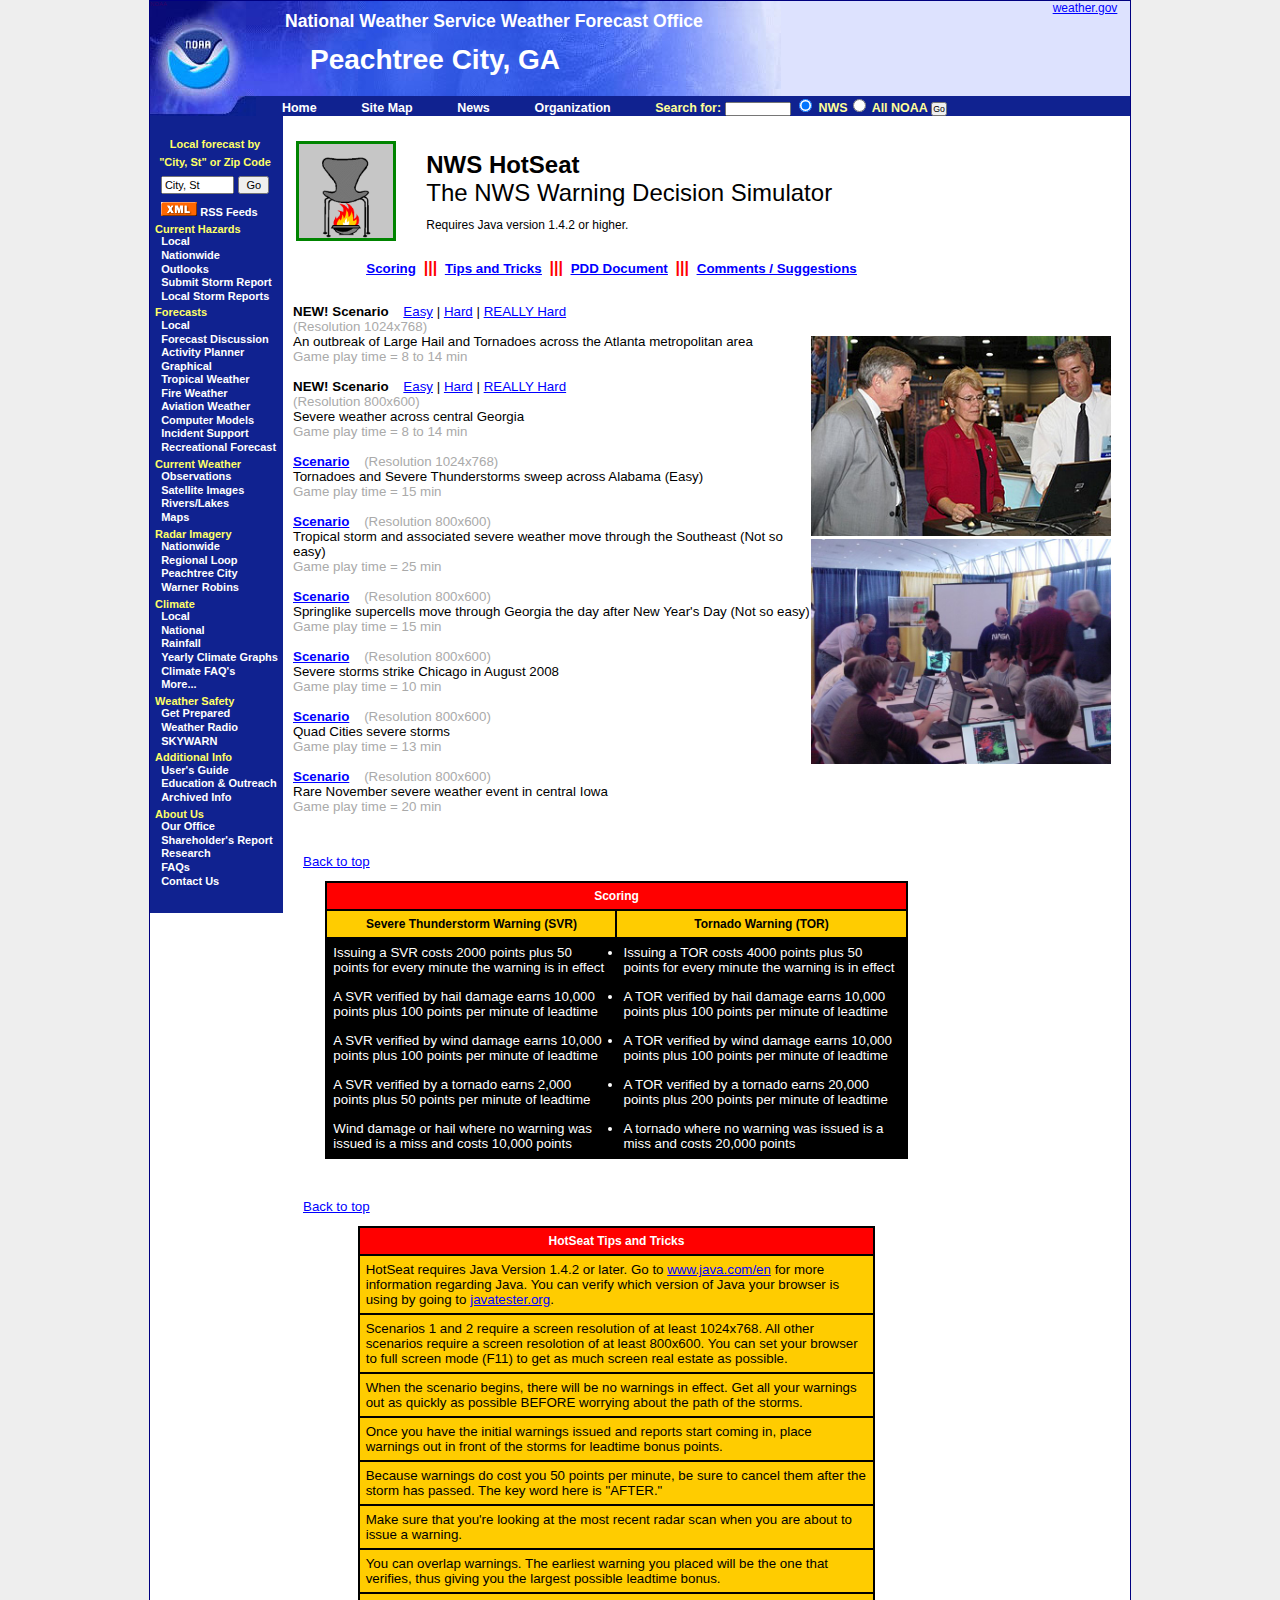
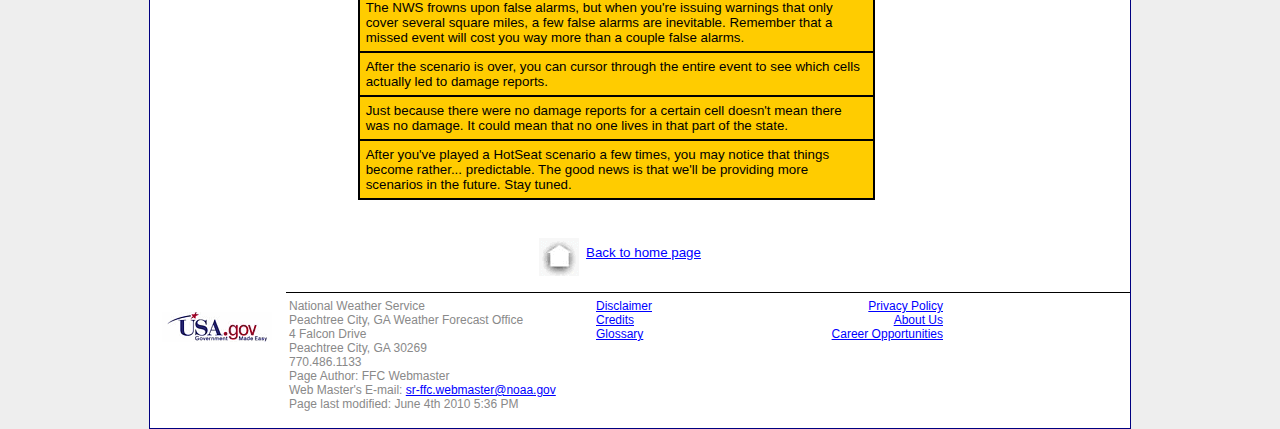
<file: index.html>
<!DOCTYPE html PUBLIC "-//W3C//DTD XHTML 1.0 Strict//EN" "http://www.w3.org/TR/xhtml1/DTD/xhtml1-strict.dtd">
<!-- saved from url=(0088)http://web.archive.org/web/20131003043905id_/http://www.srh.noaa.gov/ffc/?n=hotseatstart -->
<html xmlns="http://www.w3.org/1999/xhtml" xml:lang="en"><head><meta http-equiv="Content-Type" content="text/html; charset=UTF-8">

<link rel="schema.DC" href="http://purl.org/dc/elements/1.1/"><title>NWS HotSeat - The NWS Warning Decision Simulator</title>
<meta name="DC.title" content="NWS HotSeat - The NWS Warning Decision Simulator">
<meta name="DC.description" content="NWS HotSeat puts you in the position of a NWS Warning Meteorologist deciding when and where to issue warnings.">
<meta name="DC.creator" content="US Department of Commerce, NOAA, National Weather Service">
<meta name="DC.date.created" scheme="ISO8601" content="2010-06-04">
<meta name="DC.date.reviewed" scheme="ISO8601" content="2013-10-01">
<meta name="DC.language" scheme="DCTERMS.RFC1766" content="EN-US">
<meta name="DC.keywords" content="simulation, warning, meteorologist, Georgia, Peachtree City, Atlanta, National Weather Service">
<meta name="DC.publisher" content="NOAA&#39;s National Weather Service">
<meta name="DC.contributor" content="National Weather Service">
<meta name="DC.rights" content="http://www.weather.gov/disclaimer.php">
<meta name="rating" content="General">
<meta name="robots" content="index,follow">
<meta name="Distribution" content="Global">
<meta http-equiv="Content-Style-Type" content="text/css">
<meta http-equiv="Content-Script-Type" content="text/javascript">
<link href="./hotseat_files/main_1024.css" title="nwsstyle" rel="stylesheet" type="text/css" media="all"></head>
<body style="">
<div id="container"><a href="http://web.archive.org/web/20131003043905id_/http://www.srh.noaa.gov/ffc/?n=hotseatstart#skipnav" class="skip">Skip Navigation</a>
<div id="header">
<div id="brand" style="background: url(/noaa_banner.jpg); background-repeat: no-repeat; background-color: #DDE2FE"><a href="http://www.noaa.gov/" class="noaalink">NOAA</a><div class="aligncenter"><a href="http://www.weather.gov/" class="wxlink">weather.gov</a></div>
<h1>National Weather Service Weather Forecast Office</h1>
<a href="http://www.weather.gov/atlanta" class="site">Peachtree City, GA</a>
</div>
<!--begin search code -->
<div id="searchDiv" style="background-image: url(/dangletab.jpg);
    background-repeat: no-repeat;">
<ul>
<li><a href="http://www.weather.gov/atlanta">Home</a></li>
<li><a href="http://www.weather.gov/atlanta/sitemap.php">Site Map</a></li>
<li><a href="http://www.weather.gov/pa/">News</a></li>
<li><a href="http://weather.gov/organization.php">Organization</a></li>
<li><form method="get" action="http://search.usa.gov/search" id="search"><div>
    <input type="hidden" name="v:project" value="firstgov">
    <label for="query">Search for: <input type="text" name="query" id="query" class="input" size="10"></label>
    <input type="radio" name="affiliate" checked="checked" value="nws.noaa.gov" id="nws">
    <label for="nws">NWS</label><input type="radio" name="affiliate" value="noaa.gov" id="noaa">
    <label for="noaa">All NOAA</label>&nbsp;<input type="submit" class="input" value="Go"></div></form></li>
</ul>
</div>
<!--end search code -->
</div>

	<div id="menu">

	<div id="socialmediablockinmenu" style="text-align:center;"><br></div>
<form name="getForecast" id="getForecast" action="http://forecast.weather.gov/zipcity.php" method="get"><div>
<label for="Go2">Local forecast by<br> "City, St" or Zip Code</label>
<input id="inputstring" name="inputstring" type="text" value="City, St" size="8" onfocus="this.value=&#39;&#39;;">
<input name="Go2" id="Go2" type="submit" value="Go">
<input type="hidden" name="siteid" value="ffc"></div>
</form>
		<ul>
		<li><ul><li>
			<a href="http://www.weather.gov/rss/"><img src="./hotseat_files/xml.gif" alt="RSS Feeds" title="RSS Feeds" width="36" height="14" class="img"> RSS Feeds</a>
		</li></ul></li><li>Current Hazards
<ul>
<li><a href="http://www.srh.noaa.gov/ffc/html/warnings.php" title="Local">Local</a></li>
<li><a href="http://www.srh.noaa.gov/ffc/?n=ntnlhaz" title="Nationwide">Nationwide</a></li>
<li><a href="http://www.srh.noaa.gov/ffc/?n=hwo" title="Outlooks">Outlooks</a></li>
<li><a href="http://www.srh.noaa.gov/ffc/?n=strmsubm1" title="Submit your report of severe or winter weather">Submit Storm Report</a></li>
<li><a href="http://www.srh.noaa.gov/ffc/text.php?pil=atllsrffc" title="Local Storm Reports">Local Storm Reports</a></li>
</ul>
</li>
<li>Forecasts
<ul>
<li><a href="http://www.srh.noaa.gov/ffc/?n=fcsts" title="Local">Local</a></li>
<li><a href="http://forecast.weather.gov/product.php?site=NWS&amp;product=AFD&amp;issuedby=FFC&amp;glossary=1" title="Forecast Discussion">Forecast Discussion</a></li>
<li><a href="http://forecast.weather.gov/wxplanner.php?site=ffc" title="Activity Planner">Activity Planner</a></li>
<li><a href="http://www.srh.noaa.gov/graphical/sectors/ffc.php" title="Graphical">Graphical</a></li>
<li><a href="http://www.srh.noaa.gov/nwsexit.php?site=FFC&amp;url=http://www.nhc.noaa.gov/" title="Tropical Weather">Tropical Weather</a></li>
<li><a href="http://www.srh.noaa.gov/ffc/?n=firewx" title="Fire Weather">Fire Weather</a></li>
<li><a href="http://www.srh.noaa.gov/ffc/?n=avlast" title="Aviation Weather">Aviation Weather</a></li>
<li><a href="http://www.srh.noaa.gov/ffc/?n=models" title="Links to many operational forecast models, including RUC, ETA, GFS">Computer Models</a></li>
<li><a href="http://www.srh.noaa.gov/ffc/?n=decisionsupport" title="Links to spot and hysplit forecasts">Incident Support</a></li>
<li><a href="http://www.srh.noaa.gov/ffc/?n=recfcst" title="Forecast for north and central Georgia Lakes">Recreational Forecast</a></li>
</ul>
</li>
<li>Current Weather
<ul>
<li><a href="http://www.srh.noaa.gov/ffc/?n=observations" title="Observations">Observations</a></li>
<li><a href="http://www.srh.noaa.gov/ffc/?n=wxdatsat" title="Satellite Images">Satellite Images</a></li>
<li><a href="http://water.weather.gov/ahps2/index.php?wfo=ffc" title="Rivers/Lakes">Rivers/Lakes</a></li>
<li><a href="http://www.srh.noaa.gov/ffc/?n=mapslast" title="Temperature, dewpoint, relative humidity, pressure, jet stream location and more.">Maps</a></li>
</ul>
</li>
<li>Radar Imagery
<ul>
<li><a href="http://www.weather.gov/radar_tab.php" title="Nationwide">Nationwide</a></li>
<li><a href="http://radar.weather.gov/Conus/southeast_lite_loop.php" title="Loop of radar images covering the Southeast U.S.">Regional Loop</a></li>
<li><a href="http://radar.weather.gov/radar.php?rid=FFC&amp;product=N0R&amp;overlay=11101111&amp;loop=no" title="NEXRAD Doppler Images, including reflectivity and precipitation estimates.">Peachtree City</a></li>
<li><a href="http://radar.weather.gov/radar.php?rid=JGX&amp;product=N0R&amp;overlay=11101111&amp;loop=no" title="NEXRAD Doppler Images, including reflectivity and precipitation estimates.">Warner Robins</a></li>
</ul>
</li>
<li>Climate
<ul>
<li><a href="http://www.weather.gov/climate/index.php?wfo=ffc" title="Local">Local</a></li>
<li><a href="http://www.weather.gov/climate/" title="National">National</a></li>
<li><a href="http://www.srh.noaa.gov/ffc/?n=rainresrc" title="Observed and radar-derived estimates of recent rainfall. The chance of precipitation and expected amounts for the next 10 days.">Rainfall</a></li>
<li><a href="http://www.srh.noaa.gov/ffc/?n=climateplot_13" title="Yearly Climate Graphs for Atlanta, Athens, Columbus, Macon">Yearly Climate Graphs</a></li>
<li><a href="http://www.srh.noaa.gov/ffc/?n=climate_faq" title="Climate Frequently Asked Questions">Climate FAQ's</a></li>
<li><a href="http://www.weather.gov/climate/local_data.php?wfo=ffc" title="More...">More...</a></li>
</ul>
</li>
<li>Weather Safety
<ul>
<li><a href="http://www.srh.noaa.gov/ffc/?n=prep" title="Get Prepared">Get Prepared</a></li>
<li><a href="http://www.srh.noaa.gov/ffc/?n=radio" title="Weather Radio">Weather Radio</a></li>
<li><a href="http://www.srh.noaa.gov/ffc/?n=skywarn" title="SKYWARN">SKYWARN</a></li>
</ul>
</li>
<li>Additional Info
<ul>
<li><a href="http://www.srh.noaa.gov/ffc/?n=uguide" title="Learn about the products and services we provide">User's Guide</a></li>
<li><a href="http://www.srh.noaa.gov/ffc/?n=outreach" title="Fun, learning, galleries and booking tours">Education &amp; Outreach</a></li>
<li><a href="http://www.srh.noaa.gov/ffc/?n=archives" title="Archived upper air, surface and severe weather data and maps - including radar">Archived Info</a></li>
</ul>
</li>
<li>About Us
<ul>
<li><a href="http://www.srh.noaa.gov/ffc/?n=officelst" title="About our office">Our Office</a></li>
<li><a href="http://www.srh.noaa.gov/ffc/?n=anreports" title="Stay informed on the activities and accomplishments of the NWS Forecast Office in Peachtree City, Ga.">Shareholder's Report</a></li>
<li><a href="http://www.srh.noaa.gov/ffc/?n=research" title="Links to research done at our office">Research</a></li>
<li><a href="http://www.srh.noaa.gov/ffc/?n=faq" title="Frequently Asked Questions">FAQs</a></li>
<li><a href="http://www.srh.noaa.gov/ffc/?n=contact" title="Our address and telephone numbers.">Contact Us</a></li>
</ul>
</li>
</ul><br></div><a name="skipnav"></a>
<div id="local"> <div id="localcontent">
<!-- // CONTENT STARTS HERE -->

<p>
<link rel="STYLESHEET" type="text/css" href="./hotseat_files/styles.css"></p>
<table width="100%">
    <tbody>
        <tr>
            <td><img width="100" alt="NWS Hotseat Logo" src="./hotseat_files/hotseatsm.gif"></td>
            <td align="left"><font size="5" face="Arial"><strong>NWS HotSeat</strong><br>
            The NWS Warning Decision Simulator<br>
            <font class="base">Requires Java version 1.4.2 or higher.</font></font></td>
        </tr>
    </tbody>
</table>
<p align="center"><a name="top"></a><a class="bas1" href="http://web.archive.org/web/20131003043905id_/http://www.srh.noaa.gov/ffc/?n=hotseatstart#sec1"><strong><u>Scoring</u></strong></a>      <font style="font-size: 12pt; color: rgb(255, 0, 0);"><strong>&nbsp;|||&nbsp;</strong></font> <a class="bas1" href="about:blank"><strong><u>Tips and Tricks</u></strong></a>&nbsp;<font style="font-size: 12pt; color: rgb(255, 0, 0);"><strong>&nbsp;|||&nbsp;</strong></font> <a class="bas1" href="http://web.archive.org/ffc/?n=hotseat_pdd"><strong><u>PDD Document</u></strong></a>&nbsp;<font style="font-size: 12pt; color: rgb(255, 0, 0);"><strong>&nbsp;|||&nbsp;</strong></font> <a class="bas1" href="http://web.archive.org/ffc/?n=contact"><strong><u>Comments / Suggestions</u></strong></a>&nbsp;&nbsp;&nbsp;</p>
<table width="818" height="514" cellspacing="0" cellpadding="0" border="0" align="center">
    <tbody>
        <tr>
            <td valign="top"><br>
            <strong>NEW!  Scenario</strong> &nbsp;&nbsp; <a class="bas1" href="ams2014_easy.html">Easy</a> | <a class="bas1" href="ams2014_hard.html">Hard</a> | <a class="bas1" href="ams2014_reallyhard.html">REALLY Hard</a><br>
            <font color="#aaaaaa">(Resolution 1024x768)</font><br>
            An outbreak of Large Hail and Tornadoes across the Atlanta metropolitan area<br>
            <font color="#aaaaaa">Game play time = 8 to 14 min</font></td>
            <td align="center" rowspan="8"><img width="300" alt="NWS Director Jack Hayes and NOAA Administrator Dr. Jane Lubchenco check out the HotSeat during the 2010 AMS Annual Meeting" src="./hotseat_files/hotseat2010_1.jpg"><br>
            <img width="300" alt="HotSeat in Action at the 2006 AMS WeatherFest in Atlanta, GA" src="./hotseat_files/hotseat2006_1.jpg"></td>
        </tr>
        <tr>
            <td valign="top"><br>
            <strong>NEW!  Scenario</strong> &nbsp;&nbsp; <a class="bas1" href="ams2010_easy.html">Easy</a> | <a class="bas1" href="ams2010_hard.html">Hard</a> | <a class="bas1" href="ams2010_reallyhard.html">REALLY Hard</a><br>
            <font color="#aaaaaa">(Resolution 800x600)</font><br>
            Severe weather across central Georgia<br>
            <font color="#aaaaaa">Game play time = 8 to 14 min</font></td>
        </tr>
        <tr>
            <td valign="top"><br>
            <a class="bas1" href="about:blank"><strong>Scenario</strong></a> &nbsp;&nbsp; <font color="#aaaaaa">(Resolution 1024x768)</font><br>
            Tornadoes and Severe Thunderstorms sweep across Alabama (Easy)<br>
            <font color="#aaaaaa">Game play time = 15 min</font></td>
        </tr>
        <tr>
            <td valign="top"><br>
            <a class="bas1" href="about:blank"><strong>Scenario</strong></a> &nbsp;&nbsp; <font color="#aaaaaa">(Resolution 800x600)</font><br>
            Tropical storm and associated severe weather move through the Southeast (Not so easy)<br>
            <font color="#aaaaaa">Game play time = 25 min</font></td>
        </tr>
        <tr>
            <td valign="top"><br>
            <a class="bas1" href="kffc_jan2.html"><strong>Scenario</strong></a> &nbsp;&nbsp; <font color="#aaaaaa">(Resolution 800x600)</font><br>
            Springlike supercells move through Georgia the day after New Year's Day (Not so easy)<br>
            <font color="#aaaaaa">Game play time = 15 min</font></td>
        </tr>
        <tr>
            <td valign="top"><br>
            <a class="bas1" href="about:blank"><strong>Scenario</strong></a> &nbsp;&nbsp; <font color="#aaaaaa">(Resolution 800x600)</font><br>
            Severe storms strike Chicago in August 2008<br>
            <font color="#aaaaaa">Game play time = 10 min</font></td>
        </tr>
        <tr>
            <td valign="top"><br>
            <a class="bas1" href="about:blank"><strong>Scenario</strong></a> &nbsp;&nbsp; <font color="#aaaaaa">(Resolution 800x600)</font><br>
            Quad Cities severe storms<br>
            <font color="#aaaaaa">Game play time = 13 min</font></td>
        </tr>
        <tr>
            <td valign="top"><br>
            <a class="bas1" href="about:blank"><strong>Scenario</strong></a> &nbsp;&nbsp; <font color="#aaaaaa">(Resolution 800x600)</font><br>
            Rare November severe weather event in central Iowa<br>
            <font color="#aaaaaa">Game play time = 20 min</font></td>
        </tr>
    </tbody>
</table>
<p><br>
<br>
<a name="sec1"></a>&nbsp;&nbsp;&nbsp;<a class="bas1" href="http://web.archive.org/web/20131003043905id_/http://www.srh.noaa.gov/ffc/?n=hotseatstart#top">Back to top</a></p>
<table width="90%" cellpadding="6" border="0" bgcolor="#000000" align="center">
    <tbody>
        <tr bgcolor="#ff0000">
            <th colspan="2"><font color="#ffffff">Scoring</font></th>
        </tr>
        <tr bgcolor="#ffcc00">
            <th width="50%">Severe Thunderstorm Warning (SVR)</th>
            <th width="50%">Tornado Warning (TOR)</th>
        </tr>
        <tr>
            <td><font color="#ffffff">
            <li>Issuing a SVR costs 2000 points plus 50 points for every minute the warning is in effect</li>
            </font></td>
            <td><font color="#ffffff">
            <li>Issuing a TOR costs 4000 points plus 50 points for every minute the warning is in effect</li>
            </font></td>
        </tr>
        <tr>
            <td><font color="#ffffff">
            <li>A SVR verified by hail damage earns 10,000 points plus 100 points per minute of leadtime</li>
            </font></td>
            <td><font color="#ffffff">
            <li>A TOR verified by hail damage earns 10,000 points plus 100 points per minute of leadtime</li>
            </font></td>
        </tr>
        <tr>
            <td><font color="#ffffff">
            <li>A SVR verified by wind damage earns 10,000 points plus 100 points per minute of leadtime</li>
            </font></td>
            <td><font color="#ffffff">
            <li>A TOR verified by wind damage earns 10,000 points plus 100 points per minute of leadtime</li>
            </font></td>
        </tr>
        <tr>
            <td><font color="#ffffff">
            <li>A SVR verified by a tornado earns 2,000 points plus 50 points per minute of leadtime</li>
            </font></td>
            <td><font color="#ffffff">
            <li>A TOR verified by a tornado earns 20,000 points plus 200 points per minute of leadtime</li>
            </font></td>
        </tr>
        <tr>
            <td><font color="#ffffff">
            <li>Wind damage or hail where no warning was issued is a miss and costs 10,000 points</li>
            </font></td>
            <td><font color="#ffffff">
            <li>A tornado where no warning was issued is a miss and costs 20,000 points</li>
            </font></td>
        </tr>
    </tbody>
</table>
<p><br>
<br>
<a name="sec2"></a>&nbsp;&nbsp;&nbsp;<a class="bas1" href="http://web.archive.org/web/20131003043905id_/http://www.srh.noaa.gov/ffc/?n=hotseatstart#top">Back to top</a></p>
<table width="80%" cellpadding="6" border="0" bgcolor="#000000" align="center">
    <tbody>
        <tr bgcolor="#ff0000">
            <th><font color="#ffffff">HotSeat Tips and Tricks</font></th>
        </tr>
        <tr bgcolor="#ffcc00">
            <td>HotSeat requires Java Version 1.4.2 or later. Go to <a href="http://web.archive.org/nwsexit.php?site=FFC&amp;url=http://www.java.com/en">www.java.com/en</a> for more information regarding Java. You can verify which version of Java your browser is using by going to <a href="http://web.archive.org/nwsexit.php?site=FFC&amp;url=http://javatester.org/version.html">javatester.org</a>.</td>
        </tr>
        <tr bgcolor="#ffcc00">
            <td>Scenarios 1 and 2 require a screen resolution of at least 1024x768. All other scenarios require a screen resolotion of at least 800x600. You can set your browser to full screen mode (F11) to get as much screen real estate as possible.</td>
        </tr>
        <tr bgcolor="#ffcc00">
            <td>When the scenario begins, there will be no warnings in effect. Get all your warnings out as quickly as possible BEFORE worrying about the path of the storms.</td>
        </tr>
        <tr bgcolor="#ffcc00">
            <td>Once you have the initial warnings issued and reports start coming in, place warnings out in front of the storms for leadtime bonus points.</td>
        </tr>
        <tr bgcolor="#ffcc00">
            <td>Because warnings do cost you 50 points per minute, be sure to cancel them after the storm has passed. The key word here is "AFTER."</td>
        </tr>
        <tr bgcolor="#ffcc00">
            <td>Make sure that you're looking at the most recent radar scan when you are about to issue a warning.</td>
        </tr>
        <tr bgcolor="#ffcc00">
            <td>You can overlap warnings. The earliest warning you placed will be the one that verifies, thus giving you the largest possible leadtime bonus.</td>
        </tr>
        <tr bgcolor="#ffcc00">
            <td>The NWS frowns upon false alarms, but when you're issuing warnings that only cover several square miles, a few false alarms are inevitable. Remember that a missed event will cost you way more than a couple false alarms.</td>
        </tr>
        <tr bgcolor="#ffcc00">
            <td>After the scenario is over, you can cursor through the entire event to see which cells actually led to damage reports.</td>
        </tr>
        <tr bgcolor="#ffcc00">
            <td>Just because there were no damage reports for a certain cell doesn't mean there was no damage. It could mean that no one lives in that part of the state.</td>
        </tr>
        <tr bgcolor="#ffcc00">
            <td>After you've played a HotSeat scenario a few times, you may notice that things become rather... predictable. The good news is that we'll be providing more scenarios in the future. Stay tuned.</td>
        </tr>
    </tbody>
</table>
<p>&nbsp;</p>
<center> <a class="bas1" href="http://web.archive.org/ffc"><img hspace="7" border="0" align="middle" alt="back to homepage" src="./hotseat_files/homesubm.gif">Back to home page</a> </center>


<!-- // CONTENT ENDS HERE -->
</div></div>
<div id="required">
<hr class="required">
<div id="firstgov"><a href="http://web.archive.org/nwsexit.php?url=http://www.usa.gov/"><img src="./hotseat_files/usagov.gif" alt="USA.gov is the U.S. government&#39;s official web portal to all federal, state and local government web resources and services." class="img" width="110" height="30"></a></div>
<ul id="contact">
<li>National Weather Service</li>
<li>Peachtree City, GA Weather Forecast Office</li>
<li>4 Falcon Drive</li><li>Peachtree City, GA  30269</li>
<li>770.486.1133</li>
<li>Page Author: FFC Webmaster</li>
<li>Web Master's E-mail: <a href="mailto:sr-ffc.webmaster@noaa.gov">sr-ffc.webmaster@noaa.gov</a></li>
<li>Page last modified: June 4th 2010 5:36 PM</li>
</ul>
<ul id="disclaimer">
<li><a href="http://www.weather.gov/disclaimer.php">Disclaimer</a></li>
<li><a href="http://www.weather.gov/credits.php">Credits</a></li>
<li><a href="http://www.weather.gov/glossary/">Glossary</a></li>
</ul>
<ul id="policy">
<li><a href="http://www.weather.gov/privacy.php">Privacy Policy</a></li>
<li><a href="http://www.weather.gov/admin.php">About Us</a></li>
<li><a href="http://www.weather.gov/careers.php">Career Opportunities</a></li>
</ul>
</div></div>
					
<style type="text/css">
.socialDashboardButton {
	background:-webkit-gradient( linear, left top, left bottom, color-stop(0.05, #ebebeb), color-stop(1, #ebebeb) );
	background:-moz-linear-gradient( center top, #ebebeb 5%, #ebebeb 100% );
	filter:progid:DXImageTransform.Microsoft.gradient(startColorstr='#ebebeb', endColorstr='#ebebeb');
	background-color:#ebebeb;
	-webkit-border-top-left-radius:0px;
	-moz-border-radius-topleft:0px;
	border-top-left-radius:0px;
	-webkit-border-top-right-radius:0px;
	-moz-border-radius-topright:0px;
	border-top-right-radius:0px;
	-webkit-border-bottom-right-radius:0px;
	-moz-border-radius-bottomright:0px;
	border-bottom-right-radius:0px;
	-webkit-border-bottom-left-radius:0px;
	-moz-border-radius-bottomleft:0px;
	border-bottom-left-radius:0px;
	text-indent:0px;
	display:inline-block;
	color:#4a4a4a;
	font-family:Arial;
	font-size:9px;
	font-style:normal;
	height:24px;
	line-height:24px;
	width:112px;
	text-decoration:none;
	text-align:center;
}
.socialDashboardButton:hover {
	background:-webkit-gradient( linear, left top, left bottom, color-stop(0.05, #ebebeb), color-stop(1, #ebebeb) );
	background:-moz-linear-gradient( center top, #ebebeb 5%, #ebebeb 100% );
	filter:progid:DXImageTransform.Microsoft.gradient(startColorstr='#ebebeb', endColorstr='#ebebeb');
	background-color:#ebebeb;
}.socialDashboardButton:active {
	position:relative;
	top:1px;
}</style>
					
				<!-- 12/3/2012 -->
				<script>
						$('#socialmediablockinmenu').append('<a class="socialDashboardButton" target="_blank" href="http://www.srh.noaa.gov/CmsSrAdditions/smpanel/?sid=ffc">Social Media Dashboard</a>');
				</script>
					<!-- print_frontpage_footer --></body></html>
</file>
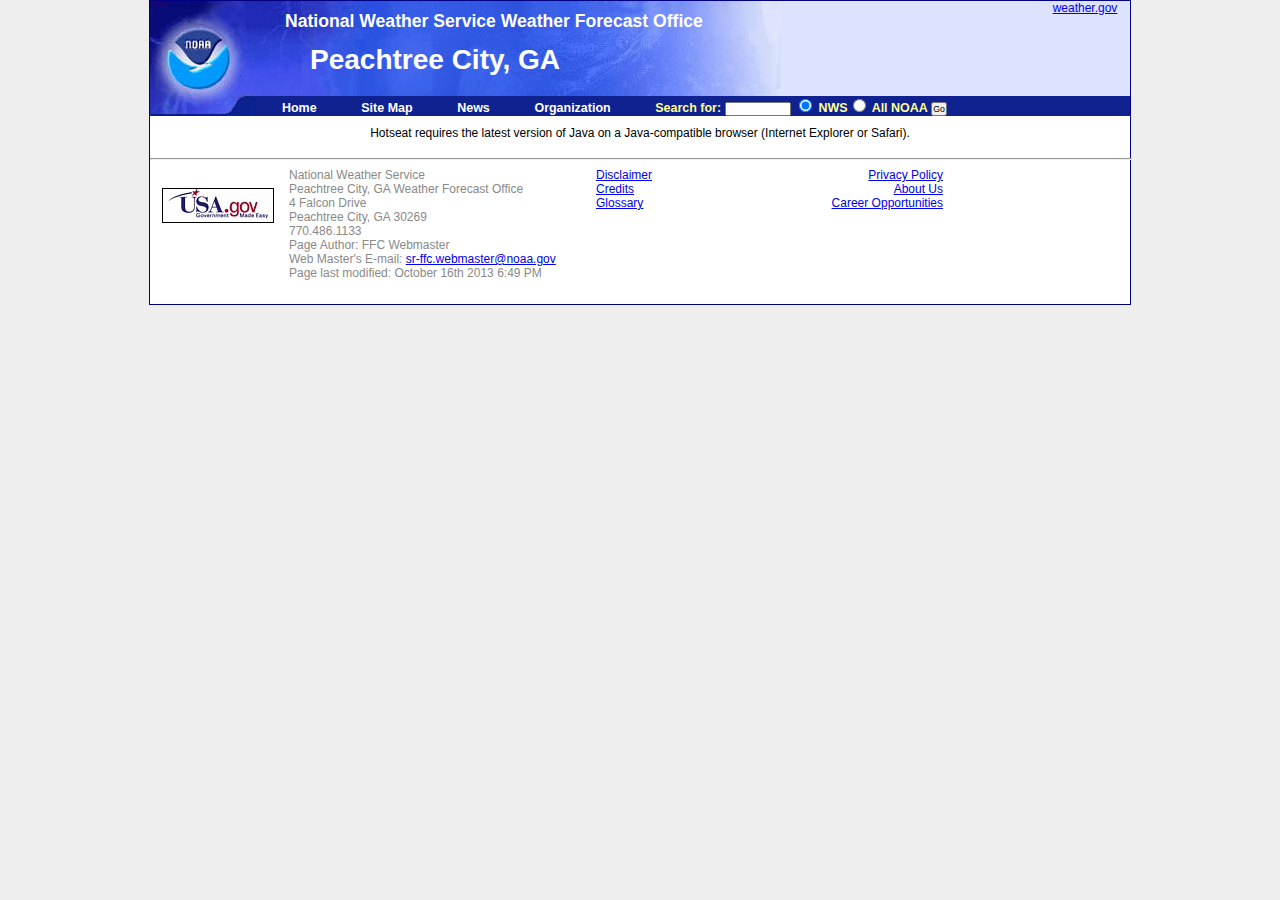
<file: ams2010_easy.html>
<!DOCTYPE html PUBLIC "-//W3C//DTD XHTML 1.0 Strict//EN" "http://www.w3.org/TR/xhtml1/DTD/xhtml1-strict.dtd">
<!-- saved from url=(0091)http://web.archive.org/web/20150911052155id_/http://www.srh.noaa.gov/ffc/?n=hs_ams2010_easy -->
<html xmlns="http://www.w3.org/1999/xhtml" xml:lang="en"><head><meta http-equiv="Content-Type" content="text/html; charset=UTF-8">

<link rel="schema.DC" href="http://purl.org/dc/elements/1.1/"><title>The NWS Hot Seat Warning Simulator</title>
<meta name="DC.title" content="The NWS Hot Seat Warning Simulator">
<meta name="DC.description" content="The NWS Hot Seat Warning Simulator is an educational tool for all ages.">
<meta name="DC.creator" content="US Department of Commerce, NOAA, National Weather Service">
<meta name="DC.date.created" scheme="ISO8601" content="2013-10-16">
<meta name="DC.date.reviewed" scheme="ISO8601" content="2015-04-30">
<meta name="DC.language" scheme="DCTERMS.RFC1766" content="EN-US">
<meta name="DC.keywords" content="hotseat,educational, weather, simulation, resource, Peachtree City, Atlanta, National Weather Service">
<meta name="DC.publisher" content="NOAA&#39;s National Weather Service">
<meta name="DC.contributor" content="National Weather Service">
<meta name="DC.rights" content="http://www.weather.gov/disclaimer.php">
<meta name="rating" content="General">
<meta name="robots" content="index,follow">
<meta name="Distribution" content="Global">
<meta http-equiv="Content-Style-Type" content="text/css">
<meta http-equiv="Content-Script-Type" content="text/javascript">
<link href="./hotseat_files/secondary.css" title="nwsstyle" rel="stylesheet" type="text/css" media="all"></head>
<body>
<div id="container"><a href="http://web.archive.org/web/20150911052155id_/http://www.srh.noaa.gov/ffc/?n=hs_ams2010_easy#skipnav" class="skip">Skip Navigation</a>
<div id="header">
<div id="brand"><a href="http://www.noaa.gov/" class="noaalink">NOAA</a><div class="aligncenter"><a href="http://www.weather.gov/" class="wxlink">weather.gov</a></div>
<h1>National Weather Service Weather Forecast Office</h1>
<a href="http://www.weather.gov/atlanta" class="site">Peachtree City, GA</a>
</div>
<!--begin search code -->
<div id="searchDiv">
<ul>
<li><a href="http://www.weather.gov/atlanta">Home</a></li>
<li><a href="http://www.weather.gov/atlanta/sitemap.php">Site Map</a></li>
<li><a href="http://www.weather.gov/news">News</a></li>
<li><a href="http://weather.gov/organization.php">Organization</a></li>
<li><form method="get" action="http://search.usa.gov/search" id="search"><div>
    <input type="hidden" name="v:project" value="firstgov">
    <label for="query">Search for: <input type="text" name="query" id="query" class="input" size="10"></label>
    <input type="radio" name="affiliate" checked="checked" value="nws.noaa.gov" id="nws">
    <label for="nws">NWS</label><input type="radio" name="affiliate" value="noaa.gov" id="noaa">
    <label for="noaa">All NOAA</label>&nbsp;<input type="submit" class="input" value="Go"></div></form></li>
</ul>
</div>
<!--end search code -->
</div>
<a name="skipnav"></a>
<div id="local"> <div id="localcontent">
<!-- // CONTENT STARTS HERE -->

<center>
<applet code="Scenario.class" archive="/jars/ams2010.jar" width="970" height="768">
Hotseat requires the latest version of Java on a Java-compatible browser (Internet Explorer or Safari).
<param name="gamespeed" value="100">
</applet>
</center>


<!-- // CONTENT ENDS HERE -->
</div></div>
<hr width="100%">
<div id="required">
<div id="firstgov"><a href="http://web.archive.org/nwsexit.php?url=http://www.usa.gov/"><img src="./hotseat_files/usagov.gif" alt="USA.gov is the U.S. government&#39;s official web portal to all federal, state and local government web resources and services." class="img" width="110" height="30"></a></div>
<ul id="contact">
<li>National Weather Service</li>
<li>Peachtree City, GA Weather Forecast Office</li>
<li>4 Falcon Drive</li><li>Peachtree City, GA  30269</li>
<li>770.486.1133</li>
<li>Page Author: FFC Webmaster</li>
<li>Web Master's E-mail: <a href="mailto:sr-ffc.webmaster@noaa.gov">sr-ffc.webmaster@noaa.gov</a></li>
<li>Page last modified: October 16th 2013 6:49 PM</li>
</ul>
<ul id="disclaimer">
<li><a href="http://www.weather.gov/disclaimer.php">Disclaimer</a></li>
<li><a href="http://www.weather.gov/credits.php">Credits</a></li>
<li><a href="http://www.weather.gov/glossary/">Glossary</a></li>
</ul>
<ul id="policy">
<li><a href="http://www.weather.gov/privacy.php">Privacy Policy</a></li>
<li><a href="http://www.weather.gov/admin.php">About Us</a></li>
<li><a href="http://www.weather.gov/careers.php">Career Opportunities</a></li>
</ul>
</div></div>

<script async="" src="./hotseat_files/analytics.js"></script><script>
  (function(i,s,o,g,r,a,m){i['GoogleAnalyticsObject']=r;i[r]=i[r]||function(){
  (i[r].q=i[r].q||[]).push(arguments)},i[r].l=1*new Date();a=s.createElement(o),
  m=s.getElementsByTagName(o)[0];a.async=1;a.src=g;m.parentNode.insertBefore(a,m)
  })(window,document,'script','//www.google-analytics.com/analytics.js','ga');

  ga('create', 'UA-56463405-1', 'auto');
  ga('set', 'anonymizeIp', true); 
  ga('send', 'pageview');

</script>

<script>
function _gaLt(event){
    var el = event.srcElement || event.target;

    /* Loop up the DOM tree through parent elements if clicked element is not a link (eg: an image inside a link) */
    while(el && (typeof el.tagName == 'undefined' || el.tagName.toLowerCase() != 'a' || !el.href)){
        el = el.parentNode;
    }

    if(el && el.href){
        /* link */
        var link = el.href;
        if(link.indexOf(location.host) == -1 && !link.match(/^javascript\:/i)){ /* external link */
            /* HitCallback function to either open link in either same or new window */
            var hitBack = function(link, target){
                target ? window.open(link, target) : window.location.href = link;
            };
            /* Is target set and not _(self|parent|top)? */
            var target = (el.target && !el.target.match(/^_(self|parent|top)$/i)) ? el.target : false;
            /* send event with callback */
            ga(
                "send", "event", "Outgoing Links", link,
                document.location.pathname + document.location.search,
                {"hitCallback": hitBack(link, target)}
            );

            /* Prevent standard click */
            event.preventDefault ? event.preventDefault() : event.returnValue = !1;
        }

    }
}

/* Attach the event to all clicks in the document after page has loaded */
var w = window;
w.addEventListener ? w.addEventListener("load",function(){document.body.addEventListener("click",_gaLt,!1)},!1)
 : w.attachEvent && w.attachEvent("onload",function(){document.body.attachEvent("onclick",_gaLt)});
</script> 
<!--BEGIN QUALTRICS SITE INTERCEPT-->

<script type="text/javascript">

(function(){var g=function(e,h,f,g){

this.get=function(a){for(var a=a+"=",c=document.cookie.split(";"),b=0,e=c.length;b<e;b++){for(var d=c[b];" "==d.charAt(0);)d=d.substring(1,d.length);if(0==d.indexOf(a))return d.substring(a.length,d.length)}return null};

this.set=function(a,c){var b="",b=new Date;b.setTime(b.getTime()+6048E5);b="; expires="+b.toGMTString();document.cookie=a+"="+c+b+"; path=/; "};

this.check=function(){var a=this.get(f);if(a)a=a.split(":");else if(100!=e)"v"==h&&(e=Math.random()>=e/100?0:100),a=[h,e,0],this.set(f,a.join(":"));else return!0;var c=a[1];if(100==c)return!0;switch(a[0]){case "v":return!1;case "r":return c=a[2]%Math.floor(100/c),a[2]++,this.set(f,a.join(":")),!c}return!0};

this.go=function(){if(this.check()){var a=document.createElement("script");a.type="text/javascript";a.src=g+ "&t=" + (new Date()).getTime();document.body&&document.body.appendChild(a)}};

this.start=function(){var a=this;window.addEventListener?window.addEventListener("load",function(){a.go()},!1):window.attachEvent&&window.attachEvent("onload",function(){a.go()})}};

try{(new g(100,"r","QSI_S_ZN_9tslIS2mj3KoPgp","//zn9tslis2mj3kopgp-cfigroup.siteintercept.qualtrics.com/WRSiteInterceptEngine/?Q_ZID=ZN_9tslIS2mj3KoPgp&Q_LOC="+encodeURIComponent(window.location.href))).start()}catch(i){}})();

</script><div id="ZN_9tslIS2mj3KoPgp"><!--DO NOT REMOVE-CONTENTS PLACED HERE--></div>

<!--END SITE INTERCEPT-->
<script type="text/javascript" src="./hotseat_files/saved_resource"></script></body></html>
</file>
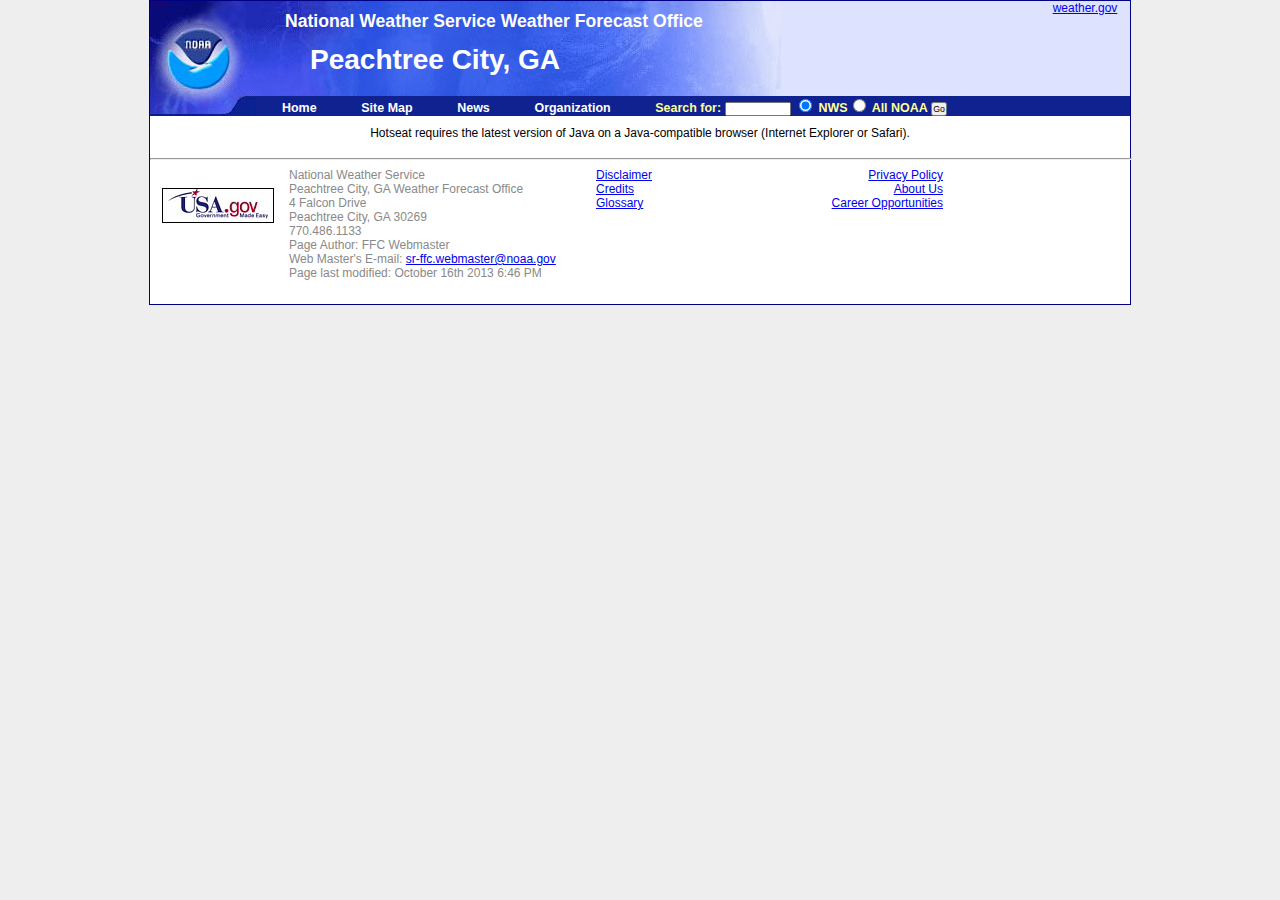
<file: ams2010_hard.html>
<!DOCTYPE html PUBLIC "-//W3C//DTD XHTML 1.0 Strict//EN" "http://www.w3.org/TR/xhtml1/DTD/xhtml1-strict.dtd">
<!-- saved from url=(0097)http://web.archive.org/web/20150907063554id_/http://www.srh.noaa.gov/ffc/?n=hs_ams2010_reallyhard -->
<html xmlns="http://www.w3.org/1999/xhtml" xml:lang="en"><head><meta http-equiv="Content-Type" content="text/html; charset=UTF-8">

<link rel="schema.DC" href="http://purl.org/dc/elements/1.1/"><title>The NWS Hot Seat Warning Simulator</title>
<meta name="DC.title" content="The NWS Hot Seat Warning Simulator">
<meta name="DC.description" content="The NWS Hot Seat Warning Simulator is an educational tool for all ages.">
<meta name="DC.creator" content="US Department of Commerce, NOAA, National Weather Service">
<meta name="DC.date.created" scheme="ISO8601" content="2013-10-16">
<meta name="DC.date.reviewed" scheme="ISO8601" content="2015-04-30">
<meta name="DC.language" scheme="DCTERMS.RFC1766" content="EN-US">
<meta name="DC.keywords" content="hotseat,educational, weather, simulation, resource, Peachtree City, Atlanta, National Weather Service">
<meta name="DC.publisher" content="NOAA&#39;s National Weather Service">
<meta name="DC.contributor" content="National Weather Service">
<meta name="DC.rights" content="http://www.weather.gov/disclaimer.php">
<meta name="rating" content="General">
<meta name="robots" content="index,follow">
<meta name="Distribution" content="Global">
<meta http-equiv="Content-Style-Type" content="text/css">
<meta http-equiv="Content-Script-Type" content="text/javascript">
<link href="./hotseat_files/secondary.css" title="nwsstyle" rel="stylesheet" type="text/css" media="all"></head>
<body>
<div id="container"><a href="http://web.archive.org/web/20150907063554id_/http://www.srh.noaa.gov/ffc/?n=hs_ams2010_reallyhard#skipnav" class="skip">Skip Navigation</a>
<div id="header">
<div id="brand"><a href="http://www.noaa.gov/" class="noaalink">NOAA</a><div class="aligncenter"><a href="http://www.weather.gov/" class="wxlink">weather.gov</a></div>
<h1>National Weather Service Weather Forecast Office</h1>
<a href="http://www.weather.gov/atlanta" class="site">Peachtree City, GA</a>
</div>
<!--begin search code -->
<div id="searchDiv">
<ul>
<li><a href="http://www.weather.gov/atlanta">Home</a></li>
<li><a href="http://www.weather.gov/atlanta/sitemap.php">Site Map</a></li>
<li><a href="http://www.weather.gov/news">News</a></li>
<li><a href="http://weather.gov/organization.php">Organization</a></li>
<li><form method="get" action="http://search.usa.gov/search" id="search"><div>
    <input type="hidden" name="v:project" value="firstgov">
    <label for="query">Search for: <input type="text" name="query" id="query" class="input" size="10"></label>
    <input type="radio" name="affiliate" checked="checked" value="nws.noaa.gov" id="nws">
    <label for="nws">NWS</label><input type="radio" name="affiliate" value="noaa.gov" id="noaa">
    <label for="noaa">All NOAA</label>&nbsp;<input type="submit" class="input" value="Go"></div></form></li>
</ul>
</div>
<!--end search code -->
</div>
<a name="skipnav"></a>
<div id="local"> <div id="localcontent">
<!-- // CONTENT STARTS HERE -->

<center>
<applet code="Scenario.class" archive="/jars/ams2010.jar" width="975" height="768">
Hotseat requires the latest version of Java on a Java-compatible browser (Internet Explorer or Safari).
<param name="gamespeed" value="70">
</applet>
</center>


<!-- // CONTENT ENDS HERE -->
</div></div>
<hr width="100%">
<div id="required">
<div id="firstgov"><a href="http://web.archive.org/nwsexit.php?url=http://www.usa.gov/"><img src="./hotseat_files/usagov.gif" alt="USA.gov is the U.S. government&#39;s official web portal to all federal, state and local government web resources and services." class="img" width="110" height="30"></a></div>
<ul id="contact">
<li>National Weather Service</li>
<li>Peachtree City, GA Weather Forecast Office</li>
<li>4 Falcon Drive</li><li>Peachtree City, GA  30269</li>
<li>770.486.1133</li>
<li>Page Author: FFC Webmaster</li>
<li>Web Master's E-mail: <a href="mailto:sr-ffc.webmaster@noaa.gov">sr-ffc.webmaster@noaa.gov</a></li>
<li>Page last modified: October 16th 2013 6:46 PM</li>
</ul>
<ul id="disclaimer">
<li><a href="http://www.weather.gov/disclaimer.php">Disclaimer</a></li>
<li><a href="http://www.weather.gov/credits.php">Credits</a></li>
<li><a href="http://www.weather.gov/glossary/">Glossary</a></li>
</ul>
<ul id="policy">
<li><a href="http://www.weather.gov/privacy.php">Privacy Policy</a></li>
<li><a href="http://www.weather.gov/admin.php">About Us</a></li>
<li><a href="http://www.weather.gov/careers.php">Career Opportunities</a></li>
</ul>
</div></div>

<script async="" src="./hotseat_files/analytics.js"></script><script>
  (function(i,s,o,g,r,a,m){i['GoogleAnalyticsObject']=r;i[r]=i[r]||function(){
  (i[r].q=i[r].q||[]).push(arguments)},i[r].l=1*new Date();a=s.createElement(o),
  m=s.getElementsByTagName(o)[0];a.async=1;a.src=g;m.parentNode.insertBefore(a,m)
  })(window,document,'script','//www.google-analytics.com/analytics.js','ga');

  ga('create', 'UA-56463405-1', 'auto');
  ga('set', 'anonymizeIp', true); 
  ga('send', 'pageview');

</script>

<script>
function _gaLt(event){
    var el = event.srcElement || event.target;

    /* Loop up the DOM tree through parent elements if clicked element is not a link (eg: an image inside a link) */
    while(el && (typeof el.tagName == 'undefined' || el.tagName.toLowerCase() != 'a' || !el.href)){
        el = el.parentNode;
    }

    if(el && el.href){
        /* link */
        var link = el.href;
        if(link.indexOf(location.host) == -1 && !link.match(/^javascript\:/i)){ /* external link */
            /* HitCallback function to either open link in either same or new window */
            var hitBack = function(link, target){
                target ? window.open(link, target) : window.location.href = link;
            };
            /* Is target set and not _(self|parent|top)? */
            var target = (el.target && !el.target.match(/^_(self|parent|top)$/i)) ? el.target : false;
            /* send event with callback */
            ga(
                "send", "event", "Outgoing Links", link,
                document.location.pathname + document.location.search,
                {"hitCallback": hitBack(link, target)}
            );

            /* Prevent standard click */
            event.preventDefault ? event.preventDefault() : event.returnValue = !1;
        }

    }
}

/* Attach the event to all clicks in the document after page has loaded */
var w = window;
w.addEventListener ? w.addEventListener("load",function(){document.body.addEventListener("click",_gaLt,!1)},!1)
 : w.attachEvent && w.attachEvent("onload",function(){document.body.attachEvent("onclick",_gaLt)});
</script> 
<!--BEGIN QUALTRICS SITE INTERCEPT-->

<script type="text/javascript">

(function(){var g=function(e,h,f,g){

this.get=function(a){for(var a=a+"=",c=document.cookie.split(";"),b=0,e=c.length;b<e;b++){for(var d=c[b];" "==d.charAt(0);)d=d.substring(1,d.length);if(0==d.indexOf(a))return d.substring(a.length,d.length)}return null};

this.set=function(a,c){var b="",b=new Date;b.setTime(b.getTime()+6048E5);b="; expires="+b.toGMTString();document.cookie=a+"="+c+b+"; path=/; "};

this.check=function(){var a=this.get(f);if(a)a=a.split(":");else if(100!=e)"v"==h&&(e=Math.random()>=e/100?0:100),a=[h,e,0],this.set(f,a.join(":"));else return!0;var c=a[1];if(100==c)return!0;switch(a[0]){case "v":return!1;case "r":return c=a[2]%Math.floor(100/c),a[2]++,this.set(f,a.join(":")),!c}return!0};

this.go=function(){if(this.check()){var a=document.createElement("script");a.type="text/javascript";a.src=g+ "&t=" + (new Date()).getTime();document.body&&document.body.appendChild(a)}};

this.start=function(){var a=this;window.addEventListener?window.addEventListener("load",function(){a.go()},!1):window.attachEvent&&window.attachEvent("onload",function(){a.go()})}};

try{(new g(100,"r","QSI_S_ZN_9tslIS2mj3KoPgp","//zn9tslis2mj3kopgp-cfigroup.siteintercept.qualtrics.com/WRSiteInterceptEngine/?Q_ZID=ZN_9tslIS2mj3KoPgp&Q_LOC="+encodeURIComponent(window.location.href))).start()}catch(i){}})();

</script><div id="ZN_9tslIS2mj3KoPgp"><!--DO NOT REMOVE-CONTENTS PLACED HERE--></div>

<!--END SITE INTERCEPT-->
<script type="text/javascript" src="./hotseat_files/saved_resource"></script></body></html>
</file>
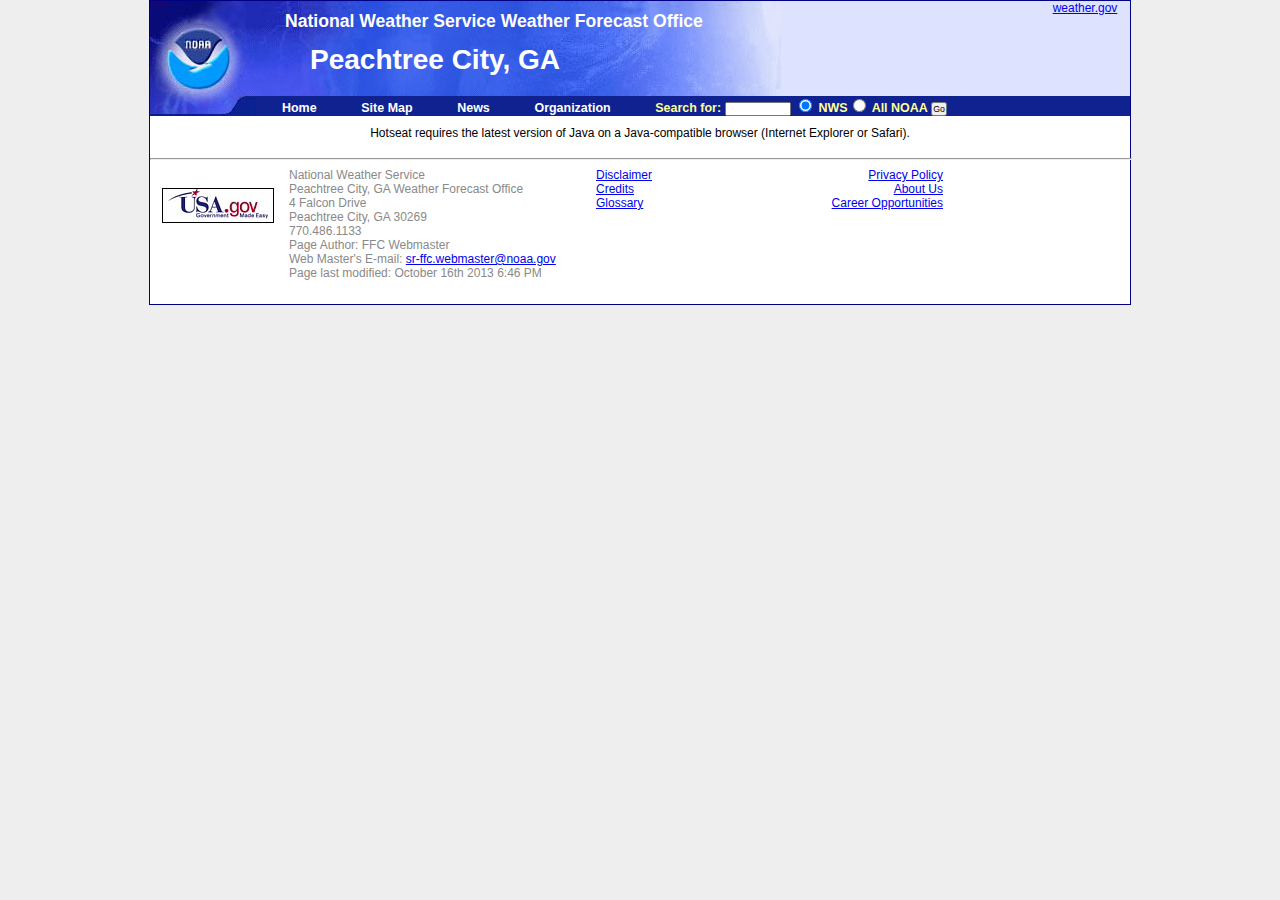
<file: ams2010_reallyhard.html>
<!DOCTYPE html PUBLIC "-//W3C//DTD XHTML 1.0 Strict//EN" "http://www.w3.org/TR/xhtml1/DTD/xhtml1-strict.dtd">
<!-- saved from url=(0097)http://web.archive.org/web/20150907063554id_/http://www.srh.noaa.gov/ffc/?n=hs_ams2010_reallyhard -->
<html xmlns="http://www.w3.org/1999/xhtml" xml:lang="en"><head><meta http-equiv="Content-Type" content="text/html; charset=UTF-8">

<link rel="schema.DC" href="http://purl.org/dc/elements/1.1/"><title>The NWS Hot Seat Warning Simulator</title>
<meta name="DC.title" content="The NWS Hot Seat Warning Simulator">
<meta name="DC.description" content="The NWS Hot Seat Warning Simulator is an educational tool for all ages.">
<meta name="DC.creator" content="US Department of Commerce, NOAA, National Weather Service">
<meta name="DC.date.created" scheme="ISO8601" content="2013-10-16">
<meta name="DC.date.reviewed" scheme="ISO8601" content="2015-04-30">
<meta name="DC.language" scheme="DCTERMS.RFC1766" content="EN-US">
<meta name="DC.keywords" content="hotseat,educational, weather, simulation, resource, Peachtree City, Atlanta, National Weather Service">
<meta name="DC.publisher" content="NOAA&#39;s National Weather Service">
<meta name="DC.contributor" content="National Weather Service">
<meta name="DC.rights" content="http://www.weather.gov/disclaimer.php">
<meta name="rating" content="General">
<meta name="robots" content="index,follow">
<meta name="Distribution" content="Global">
<meta http-equiv="Content-Style-Type" content="text/css">
<meta http-equiv="Content-Script-Type" content="text/javascript">
<link href="./hotseat_files/secondary.css" title="nwsstyle" rel="stylesheet" type="text/css" media="all"></head>
<body>
<div id="container"><a href="http://web.archive.org/web/20150907063554id_/http://www.srh.noaa.gov/ffc/?n=hs_ams2010_reallyhard#skipnav" class="skip">Skip Navigation</a>
<div id="header">
<div id="brand"><a href="http://www.noaa.gov/" class="noaalink">NOAA</a><div class="aligncenter"><a href="http://www.weather.gov/" class="wxlink">weather.gov</a></div>
<h1>National Weather Service Weather Forecast Office</h1>
<a href="http://www.weather.gov/atlanta" class="site">Peachtree City, GA</a>
</div>
<!--begin search code -->
<div id="searchDiv">
<ul>
<li><a href="http://www.weather.gov/atlanta">Home</a></li>
<li><a href="http://www.weather.gov/atlanta/sitemap.php">Site Map</a></li>
<li><a href="http://www.weather.gov/news">News</a></li>
<li><a href="http://weather.gov/organization.php">Organization</a></li>
<li><form method="get" action="http://search.usa.gov/search" id="search"><div>
    <input type="hidden" name="v:project" value="firstgov">
    <label for="query">Search for: <input type="text" name="query" id="query" class="input" size="10"></label>
    <input type="radio" name="affiliate" checked="checked" value="nws.noaa.gov" id="nws">
    <label for="nws">NWS</label><input type="radio" name="affiliate" value="noaa.gov" id="noaa">
    <label for="noaa">All NOAA</label>&nbsp;<input type="submit" class="input" value="Go"></div></form></li>
</ul>
</div>
<!--end search code -->
</div>
<a name="skipnav"></a>
<div id="local"> <div id="localcontent">
<!-- // CONTENT STARTS HERE -->

<center>
<applet code="Scenario.class" archive="/jars/ams2010.jar" width="975" height="768">
Hotseat requires the latest version of Java on a Java-compatible browser (Internet Explorer or Safari).
<param name="gamespeed" value="30">
</applet>
</center>


<!-- // CONTENT ENDS HERE -->
</div></div>
<hr width="100%">
<div id="required">
<div id="firstgov"><a href="http://web.archive.org/nwsexit.php?url=http://www.usa.gov/"><img src="./hotseat_files/usagov.gif" alt="USA.gov is the U.S. government&#39;s official web portal to all federal, state and local government web resources and services." class="img" width="110" height="30"></a></div>
<ul id="contact">
<li>National Weather Service</li>
<li>Peachtree City, GA Weather Forecast Office</li>
<li>4 Falcon Drive</li><li>Peachtree City, GA  30269</li>
<li>770.486.1133</li>
<li>Page Author: FFC Webmaster</li>
<li>Web Master's E-mail: <a href="mailto:sr-ffc.webmaster@noaa.gov">sr-ffc.webmaster@noaa.gov</a></li>
<li>Page last modified: October 16th 2013 6:46 PM</li>
</ul>
<ul id="disclaimer">
<li><a href="http://www.weather.gov/disclaimer.php">Disclaimer</a></li>
<li><a href="http://www.weather.gov/credits.php">Credits</a></li>
<li><a href="http://www.weather.gov/glossary/">Glossary</a></li>
</ul>
<ul id="policy">
<li><a href="http://www.weather.gov/privacy.php">Privacy Policy</a></li>
<li><a href="http://www.weather.gov/admin.php">About Us</a></li>
<li><a href="http://www.weather.gov/careers.php">Career Opportunities</a></li>
</ul>
</div></div>

<script async="" src="./hotseat_files/analytics.js"></script><script>
  (function(i,s,o,g,r,a,m){i['GoogleAnalyticsObject']=r;i[r]=i[r]||function(){
  (i[r].q=i[r].q||[]).push(arguments)},i[r].l=1*new Date();a=s.createElement(o),
  m=s.getElementsByTagName(o)[0];a.async=1;a.src=g;m.parentNode.insertBefore(a,m)
  })(window,document,'script','//www.google-analytics.com/analytics.js','ga');

  ga('create', 'UA-56463405-1', 'auto');
  ga('set', 'anonymizeIp', true); 
  ga('send', 'pageview');

</script>

<script>
function _gaLt(event){
    var el = event.srcElement || event.target;

    /* Loop up the DOM tree through parent elements if clicked element is not a link (eg: an image inside a link) */
    while(el && (typeof el.tagName == 'undefined' || el.tagName.toLowerCase() != 'a' || !el.href)){
        el = el.parentNode;
    }

    if(el && el.href){
        /* link */
        var link = el.href;
        if(link.indexOf(location.host) == -1 && !link.match(/^javascript\:/i)){ /* external link */
            /* HitCallback function to either open link in either same or new window */
            var hitBack = function(link, target){
                target ? window.open(link, target) : window.location.href = link;
            };
            /* Is target set and not _(self|parent|top)? */
            var target = (el.target && !el.target.match(/^_(self|parent|top)$/i)) ? el.target : false;
            /* send event with callback */
            ga(
                "send", "event", "Outgoing Links", link,
                document.location.pathname + document.location.search,
                {"hitCallback": hitBack(link, target)}
            );

            /* Prevent standard click */
            event.preventDefault ? event.preventDefault() : event.returnValue = !1;
        }

    }
}

/* Attach the event to all clicks in the document after page has loaded */
var w = window;
w.addEventListener ? w.addEventListener("load",function(){document.body.addEventListener("click",_gaLt,!1)},!1)
 : w.attachEvent && w.attachEvent("onload",function(){document.body.attachEvent("onclick",_gaLt)});
</script> 
<!--BEGIN QUALTRICS SITE INTERCEPT-->

<script type="text/javascript">

(function(){var g=function(e,h,f,g){

this.get=function(a){for(var a=a+"=",c=document.cookie.split(";"),b=0,e=c.length;b<e;b++){for(var d=c[b];" "==d.charAt(0);)d=d.substring(1,d.length);if(0==d.indexOf(a))return d.substring(a.length,d.length)}return null};

this.set=function(a,c){var b="",b=new Date;b.setTime(b.getTime()+6048E5);b="; expires="+b.toGMTString();document.cookie=a+"="+c+b+"; path=/; "};

this.check=function(){var a=this.get(f);if(a)a=a.split(":");else if(100!=e)"v"==h&&(e=Math.random()>=e/100?0:100),a=[h,e,0],this.set(f,a.join(":"));else return!0;var c=a[1];if(100==c)return!0;switch(a[0]){case "v":return!1;case "r":return c=a[2]%Math.floor(100/c),a[2]++,this.set(f,a.join(":")),!c}return!0};

this.go=function(){if(this.check()){var a=document.createElement("script");a.type="text/javascript";a.src=g+ "&t=" + (new Date()).getTime();document.body&&document.body.appendChild(a)}};

this.start=function(){var a=this;window.addEventListener?window.addEventListener("load",function(){a.go()},!1):window.attachEvent&&window.attachEvent("onload",function(){a.go()})}};

try{(new g(100,"r","QSI_S_ZN_9tslIS2mj3KoPgp","//zn9tslis2mj3kopgp-cfigroup.siteintercept.qualtrics.com/WRSiteInterceptEngine/?Q_ZID=ZN_9tslIS2mj3KoPgp&Q_LOC="+encodeURIComponent(window.location.href))).start()}catch(i){}})();

</script><div id="ZN_9tslIS2mj3KoPgp"><!--DO NOT REMOVE-CONTENTS PLACED HERE--></div>

<!--END SITE INTERCEPT-->
<script type="text/javascript" src="./hotseat_files/saved_resource"></script></body></html>
</file>
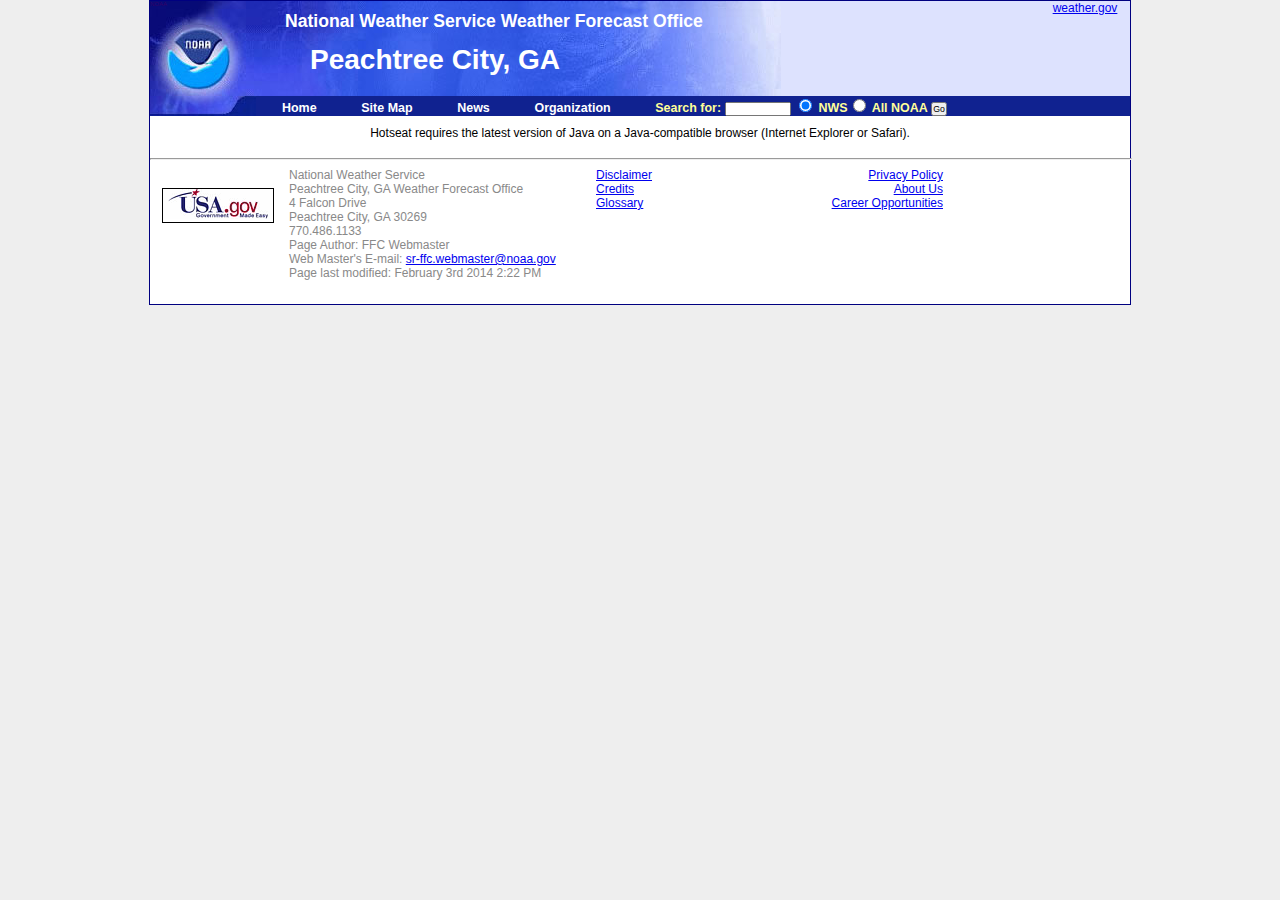
<file: ams2014_easy.html>
<!DOCTYPE html PUBLIC "-//W3C//DTD XHTML 1.0 Strict//EN" "http://www.w3.org/TR/xhtml1/DTD/xhtml1-strict.dtd">
<!-- saved from url=(0091)http://web.archive.org/web/20150908071943id_/http://www.srh.noaa.gov/ffc/?n=hs_ams2014_easy -->
<html xmlns="http://www.w3.org/1999/xhtml" xml:lang="en"><head><meta http-equiv="Content-Type" content="text/html; charset=UTF-8">

<link rel="schema.DC" href="http://purl.org/dc/elements/1.1/"><title>The NWS Hot Seat Warning Simulator</title>
<meta name="DC.title" content="The NWS Hot Seat Warning Simulator">
<meta name="DC.description" content="The NWS Hot Seat Warning Simulator">
<meta name="DC.creator" content="US Department of Commerce, NOAA, National Weather Service">
<meta name="DC.date.created" scheme="ISO8601" content="2014-02-03">
<meta name="DC.date.reviewed" scheme="ISO8601" content="2015-04-30">
<meta name="DC.language" scheme="DCTERMS.RFC1766" content="EN-US">
<meta name="DC.keywords" content="hotseat,educational, weather, simulation, resource, Peachtree City, Atlanta, National Weather Service">
<meta name="DC.publisher" content="NOAA&#39;s National Weather Service">
<meta name="DC.contributor" content="National Weather Service">
<meta name="DC.rights" content="http://www.weather.gov/disclaimer.php">
<meta name="rating" content="General">
<meta name="robots" content="index,follow">
<meta name="Distribution" content="Global">
<meta http-equiv="Content-Style-Type" content="text/css">
<meta http-equiv="Content-Script-Type" content="text/javascript">
<link href="./hotseat_files/secondary.css" title="nwsstyle" rel="stylesheet" type="text/css" media="all"></head>
<body>
<div id="container"><a href="http://web.archive.org/web/20150908071943id_/http://www.srh.noaa.gov/ffc/?n=hs_ams2014_easy#skipnav" class="skip">Skip Navigation</a>
<div id="header">
<div id="brand"><a href="http://www.noaa.gov/" class="noaalink">NOAA</a><div class="aligncenter"><a href="http://www.weather.gov/" class="wxlink">weather.gov</a></div>
<h1>National Weather Service Weather Forecast Office</h1>
<a href="http://www.weather.gov/atlanta" class="site">Peachtree City, GA</a>
</div>
<!--begin search code -->
<div id="searchDiv">
<ul>
<li><a href="http://www.weather.gov/atlanta">Home</a></li>
<li><a href="http://www.weather.gov/atlanta/sitemap.php">Site Map</a></li>
<li><a href="http://www.weather.gov/news">News</a></li>
<li><a href="http://weather.gov/organization.php">Organization</a></li>
<li><form method="get" action="http://search.usa.gov/search" id="search"><div>
    <input type="hidden" name="v:project" value="firstgov">
    <label for="query">Search for: <input type="text" name="query" id="query" class="input" size="10"></label>
    <input type="radio" name="affiliate" checked="checked" value="nws.noaa.gov" id="nws">
    <label for="nws">NWS</label><input type="radio" name="affiliate" value="noaa.gov" id="noaa">
    <label for="noaa">All NOAA</label>&nbsp;<input type="submit" class="input" value="Go"></div></form></li>
</ul>
</div>
<!--end search code -->
</div>
<a name="skipnav"></a>
<div id="local"> <div id="localcontent">
<!-- // CONTENT STARTS HERE -->

<center>
<applet code="Scenario.class" archive="/jars/ams2014.jar" width="970" height="768">
Hotseat requires the latest version of Java on a Java-compatible browser (Internet Explorer or Safari).
<param name="gamespeed" value="100">
</applet>
</center>


<!-- // CONTENT ENDS HERE -->
</div></div>
<hr width="100%">
<div id="required">
<div id="firstgov"><a href="http://web.archive.org/nwsexit.php?url=http://www.usa.gov/"><img src="./hotseat_files/usagov.gif" alt="USA.gov is the U.S. government&#39;s official web portal to all federal, state and local government web resources and services." class="img" width="110" height="30"></a></div>
<ul id="contact">
<li>National Weather Service</li>
<li>Peachtree City, GA Weather Forecast Office</li>
<li>4 Falcon Drive</li><li>Peachtree City, GA  30269</li>
<li>770.486.1133</li>
<li>Page Author: FFC Webmaster</li>
<li>Web Master's E-mail: <a href="mailto:sr-ffc.webmaster@noaa.gov">sr-ffc.webmaster@noaa.gov</a></li>
<li>Page last modified: February 3rd 2014 2:22 PM</li>
</ul>
<ul id="disclaimer">
<li><a href="http://www.weather.gov/disclaimer.php">Disclaimer</a></li>
<li><a href="http://www.weather.gov/credits.php">Credits</a></li>
<li><a href="http://www.weather.gov/glossary/">Glossary</a></li>
</ul>
<ul id="policy">
<li><a href="http://www.weather.gov/privacy.php">Privacy Policy</a></li>
<li><a href="http://www.weather.gov/admin.php">About Us</a></li>
<li><a href="http://www.weather.gov/careers.php">Career Opportunities</a></li>
</ul>
</div></div>

<script async="" src="./hotseat_files/analytics.js"></script><script>
  (function(i,s,o,g,r,a,m){i['GoogleAnalyticsObject']=r;i[r]=i[r]||function(){
  (i[r].q=i[r].q||[]).push(arguments)},i[r].l=1*new Date();a=s.createElement(o),
  m=s.getElementsByTagName(o)[0];a.async=1;a.src=g;m.parentNode.insertBefore(a,m)
  })(window,document,'script','//www.google-analytics.com/analytics.js','ga');

  ga('create', 'UA-56463405-1', 'auto');
  ga('set', 'anonymizeIp', true); 
  ga('send', 'pageview');

</script>

<script>
function _gaLt(event){
    var el = event.srcElement || event.target;

    /* Loop up the DOM tree through parent elements if clicked element is not a link (eg: an image inside a link) */
    while(el && (typeof el.tagName == 'undefined' || el.tagName.toLowerCase() != 'a' || !el.href)){
        el = el.parentNode;
    }

    if(el && el.href){
        /* link */
        var link = el.href;
        if(link.indexOf(location.host) == -1 && !link.match(/^javascript\:/i)){ /* external link */
            /* HitCallback function to either open link in either same or new window */
            var hitBack = function(link, target){
                target ? window.open(link, target) : window.location.href = link;
            };
            /* Is target set and not _(self|parent|top)? */
            var target = (el.target && !el.target.match(/^_(self|parent|top)$/i)) ? el.target : false;
            /* send event with callback */
            ga(
                "send", "event", "Outgoing Links", link,
                document.location.pathname + document.location.search,
                {"hitCallback": hitBack(link, target)}
            );

            /* Prevent standard click */
            event.preventDefault ? event.preventDefault() : event.returnValue = !1;
        }

    }
}

/* Attach the event to all clicks in the document after page has loaded */
var w = window;
w.addEventListener ? w.addEventListener("load",function(){document.body.addEventListener("click",_gaLt,!1)},!1)
 : w.attachEvent && w.attachEvent("onload",function(){document.body.attachEvent("onclick",_gaLt)});
</script> 
<!--BEGIN QUALTRICS SITE INTERCEPT-->

<script type="text/javascript">

(function(){var g=function(e,h,f,g){

this.get=function(a){for(var a=a+"=",c=document.cookie.split(";"),b=0,e=c.length;b<e;b++){for(var d=c[b];" "==d.charAt(0);)d=d.substring(1,d.length);if(0==d.indexOf(a))return d.substring(a.length,d.length)}return null};

this.set=function(a,c){var b="",b=new Date;b.setTime(b.getTime()+6048E5);b="; expires="+b.toGMTString();document.cookie=a+"="+c+b+"; path=/; "};

this.check=function(){var a=this.get(f);if(a)a=a.split(":");else if(100!=e)"v"==h&&(e=Math.random()>=e/100?0:100),a=[h,e,0],this.set(f,a.join(":"));else return!0;var c=a[1];if(100==c)return!0;switch(a[0]){case "v":return!1;case "r":return c=a[2]%Math.floor(100/c),a[2]++,this.set(f,a.join(":")),!c}return!0};

this.go=function(){if(this.check()){var a=document.createElement("script");a.type="text/javascript";a.src=g+ "&t=" + (new Date()).getTime();document.body&&document.body.appendChild(a)}};

this.start=function(){var a=this;window.addEventListener?window.addEventListener("load",function(){a.go()},!1):window.attachEvent&&window.attachEvent("onload",function(){a.go()})}};

try{(new g(100,"r","QSI_S_ZN_9tslIS2mj3KoPgp","//zn9tslis2mj3kopgp-cfigroup.siteintercept.qualtrics.com/WRSiteInterceptEngine/?Q_ZID=ZN_9tslIS2mj3KoPgp&Q_LOC="+encodeURIComponent(window.location.href))).start()}catch(i){}})();

</script><div id="ZN_9tslIS2mj3KoPgp"><!--DO NOT REMOVE-CONTENTS PLACED HERE--></div>

<!--END SITE INTERCEPT-->
<script type="text/javascript" src="./hotseat_files/saved_resource"></script></body></html>
</file>
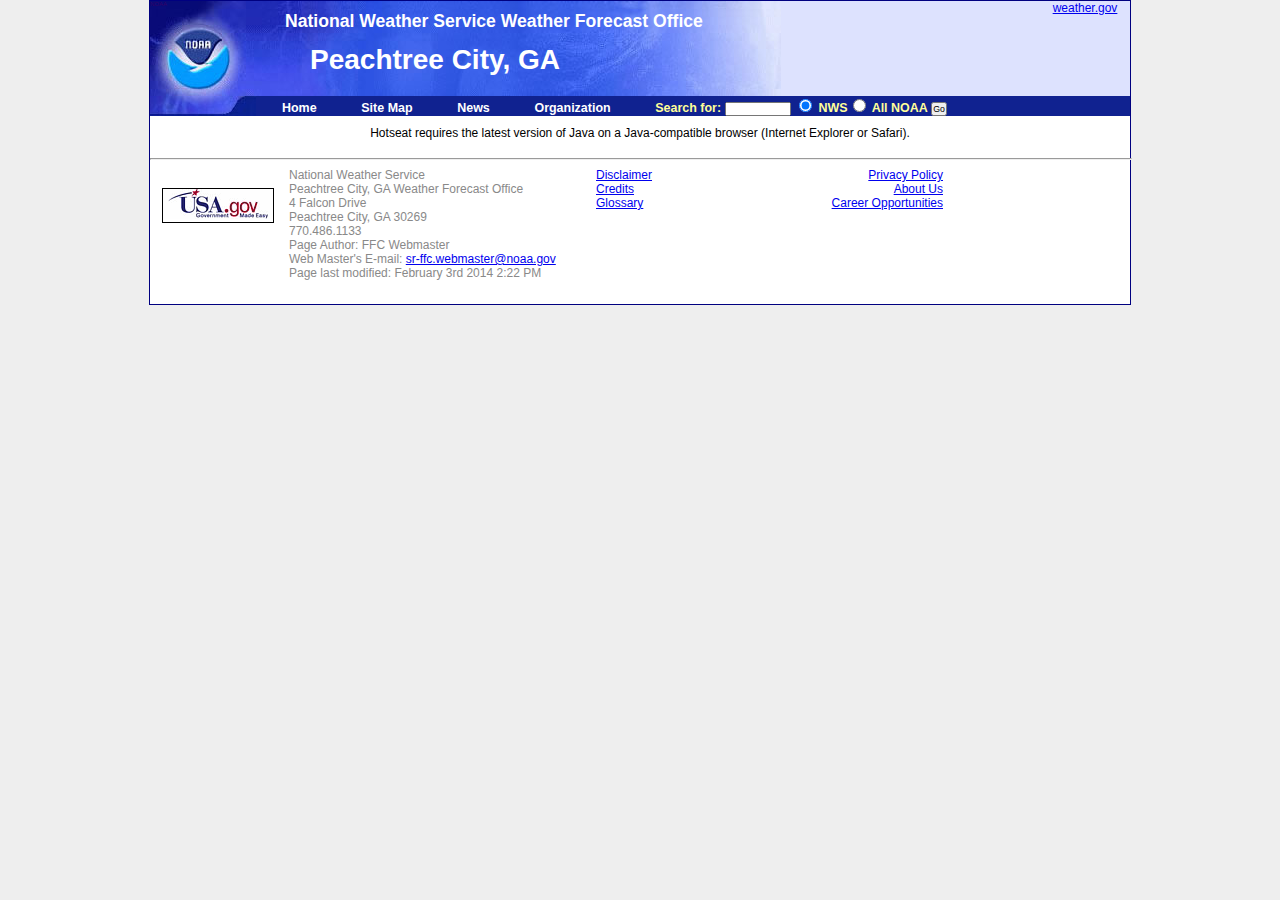
<file: ams2014_hard.html>
<!DOCTYPE html PUBLIC "-//W3C//DTD XHTML 1.0 Strict//EN" "http://www.w3.org/TR/xhtml1/DTD/xhtml1-strict.dtd">
<!-- saved from url=(0091)http://web.archive.org/web/20150908072038id_/http://www.srh.noaa.gov/ffc/?n=hs_ams2014_hard -->
<html xmlns="http://www.w3.org/1999/xhtml" xml:lang="en"><head><meta http-equiv="Content-Type" content="text/html; charset=UTF-8">

<link rel="schema.DC" href="http://purl.org/dc/elements/1.1/"><title>The NWS Hot Seat Warning Simulator</title>
<meta name="DC.title" content="The NWS Hot Seat Warning Simulator">
<meta name="DC.description" content="The NWS Hot Seat Warning Simulator">
<meta name="DC.creator" content="US Department of Commerce, NOAA, National Weather Service">
<meta name="DC.date.created" scheme="ISO8601" content="2014-02-03">
<meta name="DC.date.reviewed" scheme="ISO8601" content="2015-04-30">
<meta name="DC.language" scheme="DCTERMS.RFC1766" content="EN-US">
<meta name="DC.keywords" content="hotseat,educational, weather, simulation, resource, Peachtree City, Atlanta, National Weather Service">
<meta name="DC.publisher" content="NOAA&#39;s National Weather Service">
<meta name="DC.contributor" content="National Weather Service">
<meta name="DC.rights" content="http://www.weather.gov/disclaimer.php">
<meta name="rating" content="General">
<meta name="robots" content="index,follow">
<meta name="Distribution" content="Global">
<meta http-equiv="Content-Style-Type" content="text/css">
<meta http-equiv="Content-Script-Type" content="text/javascript">
<link href="./hotseat_files/secondary.css" title="nwsstyle" rel="stylesheet" type="text/css" media="all"></head>
<body>
<div id="container"><a href="http://web.archive.org/web/20150908072038id_/http://www.srh.noaa.gov/ffc/?n=hs_ams2014_hard#skipnav" class="skip">Skip Navigation</a>
<div id="header">
<div id="brand"><a href="http://www.noaa.gov/" class="noaalink">NOAA</a><div class="aligncenter"><a href="http://www.weather.gov/" class="wxlink">weather.gov</a></div>
<h1>National Weather Service Weather Forecast Office</h1>
<a href="http://www.weather.gov/atlanta" class="site">Peachtree City, GA</a>
</div>
<!--begin search code -->
<div id="searchDiv">
<ul>
<li><a href="http://www.weather.gov/atlanta">Home</a></li>
<li><a href="http://www.weather.gov/atlanta/sitemap.php">Site Map</a></li>
<li><a href="http://www.weather.gov/news">News</a></li>
<li><a href="http://weather.gov/organization.php">Organization</a></li>
<li><form method="get" action="http://search.usa.gov/search" id="search"><div>
    <input type="hidden" name="v:project" value="firstgov">
    <label for="query">Search for: <input type="text" name="query" id="query" class="input" size="10"></label>
    <input type="radio" name="affiliate" checked="checked" value="nws.noaa.gov" id="nws">
    <label for="nws">NWS</label><input type="radio" name="affiliate" value="noaa.gov" id="noaa">
    <label for="noaa">All NOAA</label>&nbsp;<input type="submit" class="input" value="Go"></div></form></li>
</ul>
</div>
<!--end search code -->
</div>
<a name="skipnav"></a>
<div id="local"> <div id="localcontent">
<!-- // CONTENT STARTS HERE -->

<center>
<applet code="Scenario.class" archive="/jars/ams2014.jar" width="970" height="768">
Hotseat requires the latest version of Java on a Java-compatible browser (Internet Explorer or Safari).
<param name="gamespeed" value="70">
</applet>
</center>


<!-- // CONTENT ENDS HERE -->
</div></div>
<hr width="100%">
<div id="required">
<div id="firstgov"><a href="http://web.archive.org/nwsexit.php?url=http://www.usa.gov/"><img src="./hotseat_files/usagov.gif" alt="USA.gov is the U.S. government&#39;s official web portal to all federal, state and local government web resources and services." class="img" width="110" height="30"></a></div>
<ul id="contact">
<li>National Weather Service</li>
<li>Peachtree City, GA Weather Forecast Office</li>
<li>4 Falcon Drive</li><li>Peachtree City, GA  30269</li>
<li>770.486.1133</li>
<li>Page Author: FFC Webmaster</li>
<li>Web Master's E-mail: <a href="mailto:sr-ffc.webmaster@noaa.gov">sr-ffc.webmaster@noaa.gov</a></li>
<li>Page last modified: February 3rd 2014 2:22 PM</li>
</ul>
<ul id="disclaimer">
<li><a href="http://www.weather.gov/disclaimer.php">Disclaimer</a></li>
<li><a href="http://www.weather.gov/credits.php">Credits</a></li>
<li><a href="http://www.weather.gov/glossary/">Glossary</a></li>
</ul>
<ul id="policy">
<li><a href="http://www.weather.gov/privacy.php">Privacy Policy</a></li>
<li><a href="http://www.weather.gov/admin.php">About Us</a></li>
<li><a href="http://www.weather.gov/careers.php">Career Opportunities</a></li>
</ul>
</div></div>

<script async="" src="./hotseat_files/analytics.js"></script><script>
  (function(i,s,o,g,r,a,m){i['GoogleAnalyticsObject']=r;i[r]=i[r]||function(){
  (i[r].q=i[r].q||[]).push(arguments)},i[r].l=1*new Date();a=s.createElement(o),
  m=s.getElementsByTagName(o)[0];a.async=1;a.src=g;m.parentNode.insertBefore(a,m)
  })(window,document,'script','//www.google-analytics.com/analytics.js','ga');

  ga('create', 'UA-56463405-1', 'auto');
  ga('set', 'anonymizeIp', true); 
  ga('send', 'pageview');

</script>

<script>
function _gaLt(event){
    var el = event.srcElement || event.target;

    /* Loop up the DOM tree through parent elements if clicked element is not a link (eg: an image inside a link) */
    while(el && (typeof el.tagName == 'undefined' || el.tagName.toLowerCase() != 'a' || !el.href)){
        el = el.parentNode;
    }

    if(el && el.href){
        /* link */
        var link = el.href;
        if(link.indexOf(location.host) == -1 && !link.match(/^javascript\:/i)){ /* external link */
            /* HitCallback function to either open link in either same or new window */
            var hitBack = function(link, target){
                target ? window.open(link, target) : window.location.href = link;
            };
            /* Is target set and not _(self|parent|top)? */
            var target = (el.target && !el.target.match(/^_(self|parent|top)$/i)) ? el.target : false;
            /* send event with callback */
            ga(
                "send", "event", "Outgoing Links", link,
                document.location.pathname + document.location.search,
                {"hitCallback": hitBack(link, target)}
            );

            /* Prevent standard click */
            event.preventDefault ? event.preventDefault() : event.returnValue = !1;
        }

    }
}

/* Attach the event to all clicks in the document after page has loaded */
var w = window;
w.addEventListener ? w.addEventListener("load",function(){document.body.addEventListener("click",_gaLt,!1)},!1)
 : w.attachEvent && w.attachEvent("onload",function(){document.body.attachEvent("onclick",_gaLt)});
</script> 
<!--BEGIN QUALTRICS SITE INTERCEPT-->

<script type="text/javascript">

(function(){var g=function(e,h,f,g){

this.get=function(a){for(var a=a+"=",c=document.cookie.split(";"),b=0,e=c.length;b<e;b++){for(var d=c[b];" "==d.charAt(0);)d=d.substring(1,d.length);if(0==d.indexOf(a))return d.substring(a.length,d.length)}return null};

this.set=function(a,c){var b="",b=new Date;b.setTime(b.getTime()+6048E5);b="; expires="+b.toGMTString();document.cookie=a+"="+c+b+"; path=/; "};

this.check=function(){var a=this.get(f);if(a)a=a.split(":");else if(100!=e)"v"==h&&(e=Math.random()>=e/100?0:100),a=[h,e,0],this.set(f,a.join(":"));else return!0;var c=a[1];if(100==c)return!0;switch(a[0]){case "v":return!1;case "r":return c=a[2]%Math.floor(100/c),a[2]++,this.set(f,a.join(":")),!c}return!0};

this.go=function(){if(this.check()){var a=document.createElement("script");a.type="text/javascript";a.src=g+ "&t=" + (new Date()).getTime();document.body&&document.body.appendChild(a)}};

this.start=function(){var a=this;window.addEventListener?window.addEventListener("load",function(){a.go()},!1):window.attachEvent&&window.attachEvent("onload",function(){a.go()})}};

try{(new g(100,"r","QSI_S_ZN_9tslIS2mj3KoPgp","//zn9tslis2mj3kopgp-cfigroup.siteintercept.qualtrics.com/WRSiteInterceptEngine/?Q_ZID=ZN_9tslIS2mj3KoPgp&Q_LOC="+encodeURIComponent(window.location.href))).start()}catch(i){}})();

</script><div id="ZN_9tslIS2mj3KoPgp"><!--DO NOT REMOVE-CONTENTS PLACED HERE--></div>

<!--END SITE INTERCEPT-->
<script type="text/javascript" src="./hotseat_files/saved_resource"></script></body></html>
</file>
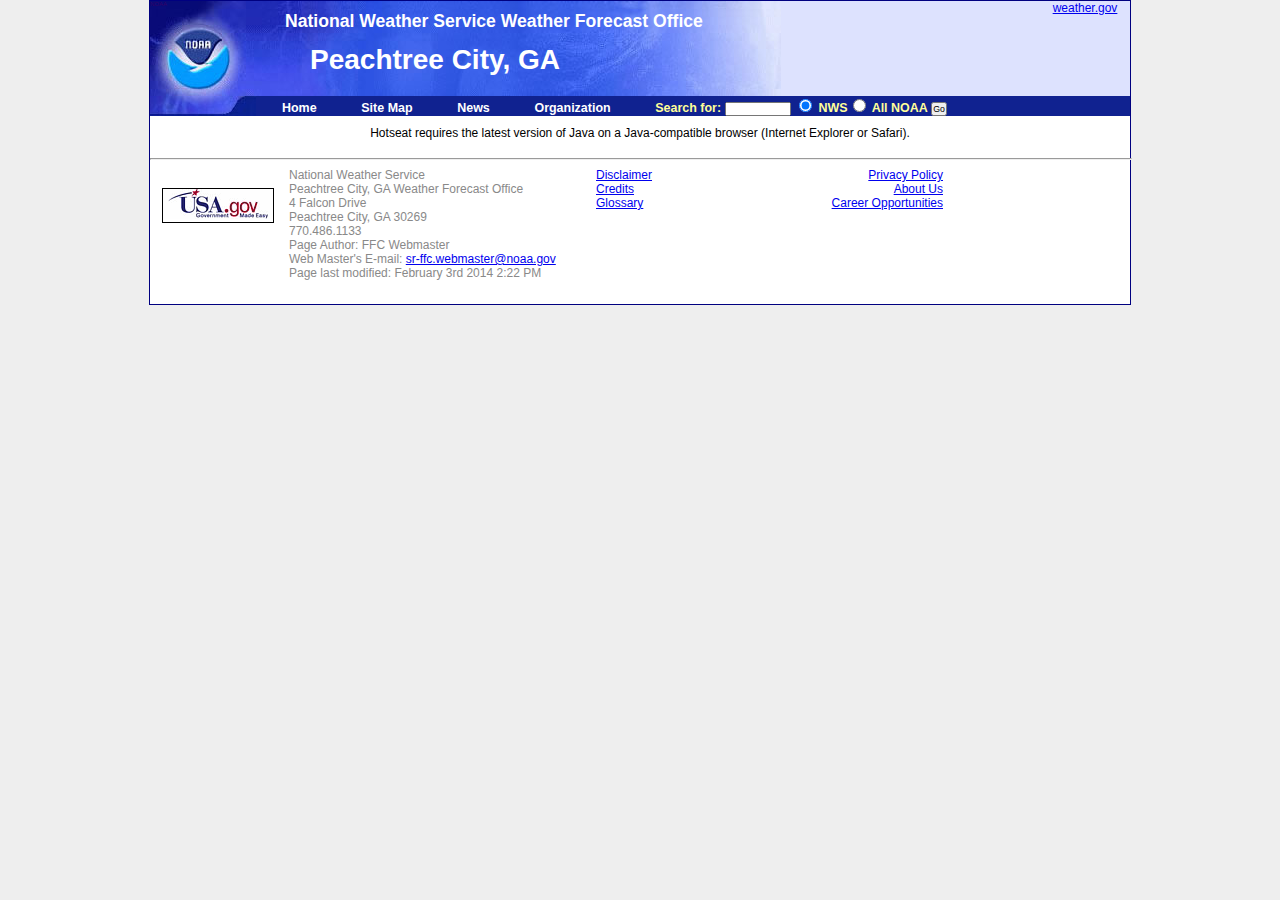
<file: ams2014_reallyhard.html>
<!DOCTYPE html PUBLIC "-//W3C//DTD XHTML 1.0 Strict//EN" "http://www.w3.org/TR/xhtml1/DTD/xhtml1-strict.dtd">
<!-- saved from url=(0097)http://web.archive.org/web/20150911052736id_/http://www.srh.noaa.gov/ffc/?n=hs_ams2014_reallyhard -->
<html xmlns="http://www.w3.org/1999/xhtml" xml:lang="en"><head><meta http-equiv="Content-Type" content="text/html; charset=UTF-8">

<link rel="schema.DC" href="http://purl.org/dc/elements/1.1/"><title>The NWS Hot Seat Warning Simulator</title>
<meta name="DC.title" content="The NWS Hot Seat Warning Simulator">
<meta name="DC.description" content="The NWS Hot Seat Warning Simulator">
<meta name="DC.creator" content="US Department of Commerce, NOAA, National Weather Service">
<meta name="DC.date.created" scheme="ISO8601" content="2014-02-03">
<meta name="DC.date.reviewed" scheme="ISO8601" content="2015-04-30">
<meta name="DC.language" scheme="DCTERMS.RFC1766" content="EN-US">
<meta name="DC.keywords" content="hotseat,educational, weather, simulation, resource, Peachtree City, Atlanta, National Weather Service">
<meta name="DC.publisher" content="NOAA&#39;s National Weather Service">
<meta name="DC.contributor" content="National Weather Service">
<meta name="DC.rights" content="http://www.weather.gov/disclaimer.php">
<meta name="rating" content="General">
<meta name="robots" content="index,follow">
<meta name="Distribution" content="Global">
<meta http-equiv="Content-Style-Type" content="text/css">
<meta http-equiv="Content-Script-Type" content="text/javascript">
<link href="./hotseat_files/secondary.css" title="nwsstyle" rel="stylesheet" type="text/css" media="all"></head>
<body>
<div id="container"><a href="http://web.archive.org/web/20150911052736id_/http://www.srh.noaa.gov/ffc/?n=hs_ams2014_reallyhard#skipnav" class="skip">Skip Navigation</a>
<div id="header">
<div id="brand"><a href="http://www.noaa.gov/" class="noaalink">NOAA</a><div class="aligncenter"><a href="http://www.weather.gov/" class="wxlink">weather.gov</a></div>
<h1>National Weather Service Weather Forecast Office</h1>
<a href="http://www.weather.gov/atlanta" class="site">Peachtree City, GA</a>
</div>
<!--begin search code -->
<div id="searchDiv">
<ul>
<li><a href="http://www.weather.gov/atlanta">Home</a></li>
<li><a href="http://www.weather.gov/atlanta/sitemap.php">Site Map</a></li>
<li><a href="http://www.weather.gov/news">News</a></li>
<li><a href="http://weather.gov/organization.php">Organization</a></li>
<li><form method="get" action="http://search.usa.gov/search" id="search"><div>
    <input type="hidden" name="v:project" value="firstgov">
    <label for="query">Search for: <input type="text" name="query" id="query" class="input" size="10"></label>
    <input type="radio" name="affiliate" checked="checked" value="nws.noaa.gov" id="nws">
    <label for="nws">NWS</label><input type="radio" name="affiliate" value="noaa.gov" id="noaa">
    <label for="noaa">All NOAA</label>&nbsp;<input type="submit" class="input" value="Go"></div></form></li>
</ul>
</div>
<!--end search code -->
</div>
<a name="skipnav"></a>
<div id="local"> <div id="localcontent">
<!-- // CONTENT STARTS HERE -->

<center>
<applet code="Scenario.class" archive="/jars/ams2014.jar" width="975" height="768">
Hotseat requires the latest version of Java on a Java-compatible browser (Internet Explorer or Safari).
<param name="gamespeed" value="30">
</applet>
</center>


<!-- // CONTENT ENDS HERE -->
</div></div>
<hr width="100%">
<div id="required">
<div id="firstgov"><a href="http://web.archive.org/nwsexit.php?url=http://www.usa.gov/"><img src="./hotseat_files/usagov.gif" alt="USA.gov is the U.S. government&#39;s official web portal to all federal, state and local government web resources and services." class="img" width="110" height="30"></a></div>
<ul id="contact">
<li>National Weather Service</li>
<li>Peachtree City, GA Weather Forecast Office</li>
<li>4 Falcon Drive</li><li>Peachtree City, GA  30269</li>
<li>770.486.1133</li>
<li>Page Author: FFC Webmaster</li>
<li>Web Master's E-mail: <a href="mailto:sr-ffc.webmaster@noaa.gov">sr-ffc.webmaster@noaa.gov</a></li>
<li>Page last modified: February 3rd 2014 2:22 PM</li>
</ul>
<ul id="disclaimer">
<li><a href="http://www.weather.gov/disclaimer.php">Disclaimer</a></li>
<li><a href="http://www.weather.gov/credits.php">Credits</a></li>
<li><a href="http://www.weather.gov/glossary/">Glossary</a></li>
</ul>
<ul id="policy">
<li><a href="http://www.weather.gov/privacy.php">Privacy Policy</a></li>
<li><a href="http://www.weather.gov/admin.php">About Us</a></li>
<li><a href="http://www.weather.gov/careers.php">Career Opportunities</a></li>
</ul>
</div></div>

<script async="" src="./hotseat_files/analytics.js"></script><script>
  (function(i,s,o,g,r,a,m){i['GoogleAnalyticsObject']=r;i[r]=i[r]||function(){
  (i[r].q=i[r].q||[]).push(arguments)},i[r].l=1*new Date();a=s.createElement(o),
  m=s.getElementsByTagName(o)[0];a.async=1;a.src=g;m.parentNode.insertBefore(a,m)
  })(window,document,'script','//www.google-analytics.com/analytics.js','ga');

  ga('create', 'UA-56463405-1', 'auto');
  ga('set', 'anonymizeIp', true); 
  ga('send', 'pageview');

</script>

<script>
function _gaLt(event){
    var el = event.srcElement || event.target;

    /* Loop up the DOM tree through parent elements if clicked element is not a link (eg: an image inside a link) */
    while(el && (typeof el.tagName == 'undefined' || el.tagName.toLowerCase() != 'a' || !el.href)){
        el = el.parentNode;
    }

    if(el && el.href){
        /* link */
        var link = el.href;
        if(link.indexOf(location.host) == -1 && !link.match(/^javascript\:/i)){ /* external link */
            /* HitCallback function to either open link in either same or new window */
            var hitBack = function(link, target){
                target ? window.open(link, target) : window.location.href = link;
            };
            /* Is target set and not _(self|parent|top)? */
            var target = (el.target && !el.target.match(/^_(self|parent|top)$/i)) ? el.target : false;
            /* send event with callback */
            ga(
                "send", "event", "Outgoing Links", link,
                document.location.pathname + document.location.search,
                {"hitCallback": hitBack(link, target)}
            );

            /* Prevent standard click */
            event.preventDefault ? event.preventDefault() : event.returnValue = !1;
        }

    }
}

/* Attach the event to all clicks in the document after page has loaded */
var w = window;
w.addEventListener ? w.addEventListener("load",function(){document.body.addEventListener("click",_gaLt,!1)},!1)
 : w.attachEvent && w.attachEvent("onload",function(){document.body.attachEvent("onclick",_gaLt)});
</script> 
<!--BEGIN QUALTRICS SITE INTERCEPT-->

<script type="text/javascript">

(function(){var g=function(e,h,f,g){

this.get=function(a){for(var a=a+"=",c=document.cookie.split(";"),b=0,e=c.length;b<e;b++){for(var d=c[b];" "==d.charAt(0);)d=d.substring(1,d.length);if(0==d.indexOf(a))return d.substring(a.length,d.length)}return null};

this.set=function(a,c){var b="",b=new Date;b.setTime(b.getTime()+6048E5);b="; expires="+b.toGMTString();document.cookie=a+"="+c+b+"; path=/; "};

this.check=function(){var a=this.get(f);if(a)a=a.split(":");else if(100!=e)"v"==h&&(e=Math.random()>=e/100?0:100),a=[h,e,0],this.set(f,a.join(":"));else return!0;var c=a[1];if(100==c)return!0;switch(a[0]){case "v":return!1;case "r":return c=a[2]%Math.floor(100/c),a[2]++,this.set(f,a.join(":")),!c}return!0};

this.go=function(){if(this.check()){var a=document.createElement("script");a.type="text/javascript";a.src=g+ "&t=" + (new Date()).getTime();document.body&&document.body.appendChild(a)}};

this.start=function(){var a=this;window.addEventListener?window.addEventListener("load",function(){a.go()},!1):window.attachEvent&&window.attachEvent("onload",function(){a.go()})}};

try{(new g(100,"r","QSI_S_ZN_9tslIS2mj3KoPgp","//zn9tslis2mj3kopgp-cfigroup.siteintercept.qualtrics.com/WRSiteInterceptEngine/?Q_ZID=ZN_9tslIS2mj3KoPgp&Q_LOC="+encodeURIComponent(window.location.href))).start()}catch(i){}})();

</script><div id="ZN_9tslIS2mj3KoPgp"><!--DO NOT REMOVE-CONTENTS PLACED HERE--></div>

<!--END SITE INTERCEPT-->
<script type="text/javascript" src="./hotseat_files/saved_resource"></script></body></html>
</file>
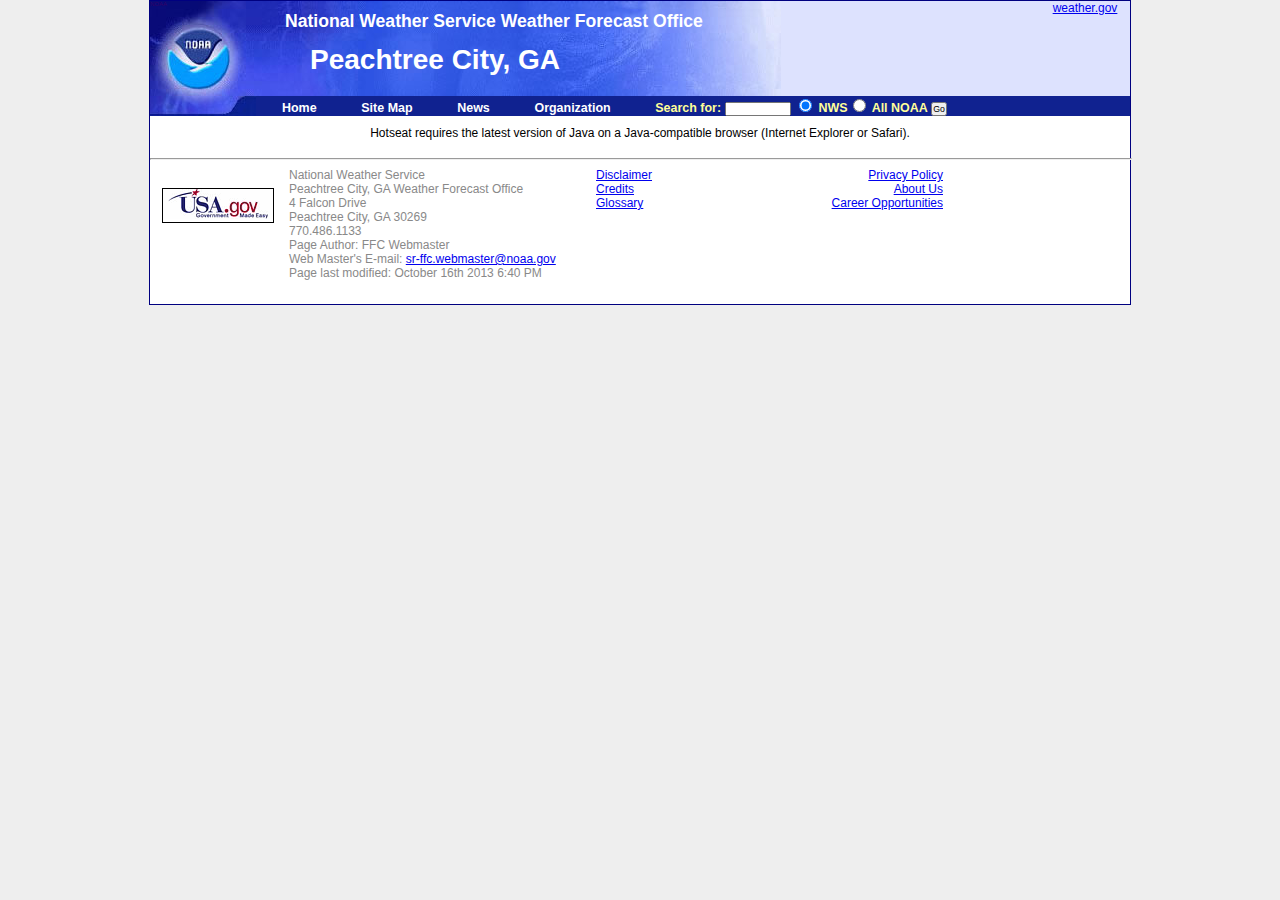
<file: kffc_jan2.html>
<!DOCTYPE html PUBLIC "-//W3C//DTD XHTML 1.0 Strict//EN" "http://www.w3.org/TR/xhtml1/DTD/xhtml1-strict.dtd">
<html xmlns="http://www.w3.org/1999/xhtml" xml:lang="en"><head><meta http-equiv="Content-Type" content="text/html; charset=UTF-8">

<link rel="schema.DC" href="http://purl.org/dc/elements/1.1/"><title>The NWS Hot Seat Warning Simulator</title>
<meta name="DC.title" content="The NWS Hot Seat Warning Simulator">
<meta name="DC.description" content="The NWS Hot Seat Warning Simulator is an educational tool for all ages.">
<meta name="DC.creator" content="US Department of Commerce, NOAA, National Weather Service">
<meta name="DC.date.created" scheme="ISO8601" content="2013-10-16">
<meta name="DC.date.reviewed" scheme="ISO8601" content="2015-04-30">
<meta name="DC.language" scheme="DCTERMS.RFC1766" content="EN-US">
<meta name="DC.keywords" content="hotseat,educational, weather, simulation, resource, Peachtree City, Atlanta, National Weather Service">
<meta name="DC.publisher" content="NOAA&#39;s National Weather Service">
<meta name="DC.contributor" content="National Weather Service">
<meta name="DC.rights" content="http://www.weather.gov/disclaimer.php">
<meta name="rating" content="General">
<meta name="robots" content="index,follow">
<meta name="Distribution" content="Global">
<meta http-equiv="Content-Style-Type" content="text/css">
<meta http-equiv="Content-Script-Type" content="text/javascript">
<link href="./hotseat_files/secondary.css" title="nwsstyle" rel="stylesheet" type="text/css" media="all"></head>
<body>
<div id="container"><a href="http://web.archive.org/web/20150907063814id_/http://www.srh.noaa.gov/ffc/?n=hs_kffc_jan2#skipnav" class="skip">Skip Navigation</a>
<div id="header">
<div id="brand"><a href="http://www.noaa.gov/" class="noaalink">NOAA</a><div class="aligncenter"><a href="http://www.weather.gov/" class="wxlink">weather.gov</a></div>
<h1>National Weather Service Weather Forecast Office</h1>
<a href="http://www.weather.gov/atlanta" class="site">Peachtree City, GA</a>
</div>
<!--begin search code -->
<div id="searchDiv">
<ul>
<li><a href="http://www.weather.gov/atlanta">Home</a></li>
<li><a href="http://www.weather.gov/atlanta/sitemap.php">Site Map</a></li>
<li><a href="http://www.weather.gov/news">News</a></li>
<li><a href="http://weather.gov/organization.php">Organization</a></li>
<li><form method="get" action="http://search.usa.gov/search" id="search"><div>
    <input type="hidden" name="v:project" value="firstgov">
    <label for="query">Search for: <input type="text" name="query" id="query" class="input" size="10"></label>
    <input type="radio" name="affiliate" checked="checked" value="nws.noaa.gov" id="nws">
    <label for="nws">NWS</label><input type="radio" name="affiliate" value="noaa.gov" id="noaa">
    <label for="noaa">All NOAA</label>&nbsp;<input type="submit" class="input" value="Go"></div></form></li>
</ul>
</div>
<!--end search code -->
</div>
<a name="skipnav"></a>
<div id="local"> <div id="localcontent">
<!-- // CONTENT STARTS HERE -->

<center>
<applet code="Scenario.class" archive="/jars/kffc_jan2.jar" width="800" height="600">
Hotseat requires the latest version of Java on a Java-compatible browser (Internet Explorer or Safari).
</applet>
</center>


<!-- // CONTENT ENDS HERE -->
</div></div>
<hr width="100%">
<div id="required">
<div id="firstgov"><a href="http://web.archive.org/nwsexit.php?url=http://www.usa.gov/"><img src="./hotseat_files/usagov.gif" alt="USA.gov is the U.S. government&#39;s official web portal to all federal, state and local government web resources and services." class="img" width="110" height="30"></a></div>
<ul id="contact">
<li>National Weather Service</li>
<li>Peachtree City, GA Weather Forecast Office</li>
<li>4 Falcon Drive</li><li>Peachtree City, GA  30269</li>
<li>770.486.1133</li>
<li>Page Author: FFC Webmaster</li>
<li>Web Master's E-mail: <a href="mailto:sr-ffc.webmaster@noaa.gov">sr-ffc.webmaster@noaa.gov</a></li>
<li>Page last modified: October 16th 2013 6:40 PM</li>
</ul>
<ul id="disclaimer">
<li><a href="http://www.weather.gov/disclaimer.php">Disclaimer</a></li>
<li><a href="http://www.weather.gov/credits.php">Credits</a></li>
<li><a href="http://www.weather.gov/glossary/">Glossary</a></li>
</ul>
<ul id="policy">
<li><a href="http://www.weather.gov/privacy.php">Privacy Policy</a></li>
<li><a href="http://www.weather.gov/admin.php">About Us</a></li>
<li><a href="http://www.weather.gov/careers.php">Career Opportunities</a></li>
</ul>
</div></div>

<script async="" src="./hotseat_files/analytics.js"></script><script>
  (function(i,s,o,g,r,a,m){i['GoogleAnalyticsObject']=r;i[r]=i[r]||function(){
  (i[r].q=i[r].q||[]).push(arguments)},i[r].l=1*new Date();a=s.createElement(o),
  m=s.getElementsByTagName(o)[0];a.async=1;a.src=g;m.parentNode.insertBefore(a,m)
  })(window,document,'script','//www.google-analytics.com/analytics.js','ga');

  ga('create', 'UA-56463405-1', 'auto');
  ga('set', 'anonymizeIp', true); 
  ga('send', 'pageview');

</script>

<script>
function _gaLt(event){
    var el = event.srcElement || event.target;

    /* Loop up the DOM tree through parent elements if clicked element is not a link (eg: an image inside a link) */
    while(el && (typeof el.tagName == 'undefined' || el.tagName.toLowerCase() != 'a' || !el.href)){
        el = el.parentNode;
    }

    if(el && el.href){
        /* link */
        var link = el.href;
        if(link.indexOf(location.host) == -1 && !link.match(/^javascript\:/i)){ /* external link */
            /* HitCallback function to either open link in either same or new window */
            var hitBack = function(link, target){
                target ? window.open(link, target) : window.location.href = link;
            };
            /* Is target set and not _(self|parent|top)? */
            var target = (el.target && !el.target.match(/^_(self|parent|top)$/i)) ? el.target : false;
            /* send event with callback */
            ga(
                "send", "event", "Outgoing Links", link,
                document.location.pathname + document.location.search,
                {"hitCallback": hitBack(link, target)}
            );

            /* Prevent standard click */
            event.preventDefault ? event.preventDefault() : event.returnValue = !1;
        }

    }
}

/* Attach the event to all clicks in the document after page has loaded */
var w = window;
w.addEventListener ? w.addEventListener("load",function(){document.body.addEventListener("click",_gaLt,!1)},!1)
 : w.attachEvent && w.attachEvent("onload",function(){document.body.attachEvent("onclick",_gaLt)});
</script> 
<!--BEGIN QUALTRICS SITE INTERCEPT-->

<script type="text/javascript">

(function(){var g=function(e,h,f,g){

this.get=function(a){for(var a=a+"=",c=document.cookie.split(";"),b=0,e=c.length;b<e;b++){for(var d=c[b];" "==d.charAt(0);)d=d.substring(1,d.length);if(0==d.indexOf(a))return d.substring(a.length,d.length)}return null};

this.set=function(a,c){var b="",b=new Date;b.setTime(b.getTime()+6048E5);b="; expires="+b.toGMTString();document.cookie=a+"="+c+b+"; path=/; "};

this.check=function(){var a=this.get(f);if(a)a=a.split(":");else if(100!=e)"v"==h&&(e=Math.random()>=e/100?0:100),a=[h,e,0],this.set(f,a.join(":"));else return!0;var c=a[1];if(100==c)return!0;switch(a[0]){case "v":return!1;case "r":return c=a[2]%Math.floor(100/c),a[2]++,this.set(f,a.join(":")),!c}return!0};

this.go=function(){if(this.check()){var a=document.createElement("script");a.type="text/javascript";a.src=g+ "&t=" + (new Date()).getTime();document.body&&document.body.appendChild(a)}};

this.start=function(){var a=this;window.addEventListener?window.addEventListener("load",function(){a.go()},!1):window.attachEvent&&window.attachEvent("onload",function(){a.go()})}};

try{(new g(100,"r","QSI_S_ZN_9tslIS2mj3KoPgp","//zn9tslis2mj3kopgp-cfigroup.siteintercept.qualtrics.com/WRSiteInterceptEngine/?Q_ZID=ZN_9tslIS2mj3KoPgp&Q_LOC="+encodeURIComponent(window.location.href))).start()}catch(i){}})();

</script><div id="ZN_9tslIS2mj3KoPgp"><!--DO NOT REMOVE-CONTENTS PLACED HERE--></div>

<!--END SITE INTERCEPT-->
<script type="text/javascript" src="./hotseat_files/saved_resource"></script></body></html>
</file>
<file: hotseat_files/main_1024.css>
.fix_ie {background-position:left top; margin:0px; padding:0px; position:absolute; height:1px; width:1000px; top:0px;}
body, html {font-family:Arial, Helvetica, sans-serif; color:black; margin:0px; padding:0px; background-color:#eee}
#container {width:980px; margin:0 auto; background-image:url(http://www.srh.noaa.gov/css/default/images/background1.gif); background-repeat:repeat-y; background-color:#fff; border:1px solid navy}
.italics {font-style:italic;}
img {display:inline}
.img {border:0}
.bold {font-weight:bold}
.aligncenter {text-align:center;}
.aligncenter img {border:1px solid #a2a2a2}
h3 {font-size:1.3em; font-weight:bold}

/* header */
#header {min-width:45em; white-space:nowrap;}
#brand {background-attachment:scroll; background-image:url(/noaa_banner.jpg); background-repeat:no-repeat; background-color:#DDE2FE; height:95px; color:#FFF; white-space:nowrap; clear:none;}
#brand h1 {margin:0px 0px 0px 135px; padding:10px 0px 0px 0px; font-size:110%; font-weight:bold;}
#brand h2 {margin:0px 0px 0px 135px; padding:2px 0px 0px 0px; font-size:110%; font-weight:bold;}
#brand a.noaalink {margin:0px; padding:0px; display:block; text-decoration:none; float:left; border:none; height:95px; width:135px; font-size:10%; color:#306;}
#brand a.site {padding:0px; margin:12px 0px 0px 160px; font-size:175%; font-weight:bold; display:block; color:#fff; text-decoration:none;}
#brand a.cwsu-site {padding:0px; margin:2px 0px 0px 160px; font-size:175%; font-weight:bold; display:block; color:#fff; text-decoration:none;}
#brand a.wxlink {font-size:12px; margin:0px; padding:0px; float:right; height:95px; width:90px; background-image:url(http://www.srh.noaa.gov/css/default/images/nws_logo.jpg); background-repeat:no-repeat; background-color:#DDE2FE;}
#brand a.cwsu-wxlink {font-size:12px; margin:0px; padding:0px; float:right; height:95px; width:90px; background-image:url(http://www.srh.noaa.gov/css/default/images/nws_logo.jpg); background-repeat:no-repeat; background-color:#DDE2FE;}
/* end header */

/* top navbar */
#searchDiv {background-color:#102290; background-image:url(/dangletab.jpg); background-repeat:no-repeat; padding-left:132px;}
#searchDiv ul {list-style-type:none; margin:0; padding:0; font-weight:bold; color:#ff9; font-size:.78em;}
#searchDiv ul li {display:inline;}
#searchDiv ul li a {color:#fff; text-decoration:none; padding:0px 3.3em 0px 0px; height:1%;}
#searchDiv ul li a:hover {color:#ffc; text-decoration:underline;}
#searchDiv ul li form {display:inline; width:280px; margin:0px; padding:0px;}
#searchDiv ul li form div {display:inline;}
.input {font-size:.7em; padding:0px;}
/* end top navbar */

/* news */

/* --------------------------  */
#content {font-size:12px; display:block; margin-left:170px; margin-top:10px;}
#content a {color:navy; text-decoration:none;}
#content a:hover {color:crimson; text-decoration:underline;}
#content div.sidebar {margin:0px; padding:0px; clear:right; float:right; width:180px; border:3px solid #102290; background-color:#EFF; font-size:80%; background-image:none;}
#content div.sidebar h1 {margin:0px; padding:0px; clear:none; float:none; border:none; background-color:#102290; background-image:none;}
#content div.sidebar p {padding:0px; margin:0px 5px 0.25em 5px;}
#content p {padding-right:0.5em;}
/* --------------------------  */
#global_localnews {display:block; /* rjh */width:525px; clear:none; margin:2px 2px 2px 170px; padding:1px;}
#global_localnews_headerbar_main {display:block; clear:none; width:525px; margin:0px 0px 2px 0px; padding:0px; border-bottom:1px solid #102290; height:16px;}
#global_localnews_headerbar_sub_left {background-color:#102290; display:block; clear:none; width:151px; margin:0px; padding:0px; float:left; height:16px;}
#global_localnews_title {background-color:#102290; font-weight:bold; color:#FFF; font-size:11px; padding:0px 13px 1px 4px; margin:0px; float:left; clear:none;}
#global_localnews_headerbar_sub_right {display:block; clear:none; width:370px; margin:0px; padding:0px; float:right; height:16px;}
#recentissue {display:block; width:370px; background:#fff; margin:0px; color:#D00000; font-size:11px; font-weight:bold; padding:0px; height:16px;}
#recentissue a {font-size:12px; font-weight:bold; color:#102290; padding:0px;}
#recentissue a:hover {font-size:12px; color:#CC0000; text-decoration:underline;}
#WxStory {display:block; width:165px; background:#fff; margin:0px; font-size:12px; padding:0px; height:16px;}
#WxStory a {font-weight:bold; font-style:italic; color:#102290; text-decoration:none; padding:0px;}
#WxStory a:hover {color:#c00; text-decoration:underline;}
#global_localnews h1 {background-color:#102290; font-weight:bold; color:#fff; font-size:11px; padding:1px 4px 1px 4px; margin:0px;}
#global_localnews_secondary { display:block; clear:none; width:525px; margin:2px 2px 2px 170px; padding:1px;}
#global_localnews_secondary h1 {background-color:#102290; font-weight:bold; color:#fff; font-size:12px; padding:1px 4px 1px 4px; margin:0px;}
#localnews {background:#fff; margin:0px; font-size:12px;}
#localnews ul {font-weight:bold; color:#000; text-decoration:none; padding-left:4px; margin:0px; list-style-image:url(http://www.srh.noaa.gov/css/default/images/noaabullet.png); list-style-position:inside;}
#localnews li.weh{list-style-image:url(http://www.srh.noaa.gov/css/default/images/wehbullet.jpg); list-style-position:inside;}
#localnews ul.weh {font-weight:bold; color:#000; text-decoration:none; padding-left:4px; margin:0px; list-style-image:url(http://www.srh.noaa.gov/css/default/images/wehbullet.jpg); list-style-position:inside;}
#localnews li a {font-weight:bold; color:#000099; text-decoration:none;}
#localnews a:hover {color:#CC0000; text-decoration:underline;}
#wehnews ul.weh {font-weight:bold; color:#000; text-decoration:none; padding-left:4px; margin:0px; list-style-image:url(http://www.srh.noaa.gov/css/default/images/wehbullet.jpg); list-style-position:inside;}
.newsstyle1 {color:#f00;}
.newsstyle2 {color:green;}
.newsstyle3 {color:#f0f;}
.newsstyle1:hover,.newsstyle2:hover  {color:#c00; text-decoration:underline;}
.newsstyle3:hover {color:#c00;}
/* end news */

/* left hand menu */
#menu {float:left; height:100%; background-color:#102290; width:133px;}
#menu form {text-align:center; display:block; width:130px; margin:0px 0px 7px 0px;}
#menu label {font-weight:bold; color:#FF6; font-size:11px;}
#menu form input {font-size:11px; margin-top:.5em;}
#menu ul {margin:1.9px; padding:0em 0em .2em .2em; list-style-type:none;}
#menu ul li {font-size:11px; font-weight:bold; color:#FF6; margin:0em; padding:.9px 0px .9px 0px;}
#menu ul li ul li {display:block; margin:-4px; padding:1.9px 0px 1.9px 6px;}
#menu ul li ul li a {font-size:11px; font-weight:bold; color:#FFF; text-decoration:none; margin:0em; padding:.9px 0px .9px 0px; display:block;}
#menu ul li ul li a:hover {color:#ffc; text-decoration:underline;}
/* end left hand menu */

/* footer  */
#required {position:relative; clear:both; color:#898989; background-color:transparent; font-size:9pt; height:136px; text-align:left;}
hr.required {width:661px auto; margin-left:136px; border:0; height:1px; color:#000; background-color:#000;}
#firstgov {position:absolute; left:12px; top:20px; text-align:center;}
#contact {position:absolute; list-style-type:none; left:133px; padding:0px 0px 0px 3px; margin:0px 0px 0px 3px;}
#disclaimer {position:absolute; list-style-type:none; left:446px; padding:0; margin:0;}
#policy {position:absolute; list-style-type:none; left:643px; width:150px; text-align:right; padding:0px 3px 0px 0px; margin:0px 3px 0px 0px;}
/* end footer */

/* wfo main content area */
.graphicast {margin-left:170px}
.tabs {display:block; font-size:12px; clear:none; width:550px; margin-top:8px; margin-left:170px;}
.tabs a {color:navy; text-decoration:none;}
.tabs a:hover {color:red; text-decoration:underline;}
.wwaimg {border:1px solid #595959}

#wx_map {font-size:11px; margin-left:170px;}

table.navarrows {border:none; background-color:#003399; width:64px}
/* THE OLD WX_MAP TEXT THAT SAYS "ZOOM OUT" NEED TO BE WHITE */
.zoom {text-decoration:none; font-size:12px; font-weight:bold; color:#FFFFFF;}
.zoom a {text-decoration:none; font-size:9px; font-family:Verdana, Arial, Helvetica, sans-serif; font-weight:normal; color:#FFFFFF; line-height:9pt;}
.zoom a:visited {text-decoration:none; font-size:9px; font-family:Verdana, Arial, Helvetica, sans-serif; font-weight:normal; color:#FFFFFF;}
.zoom a:hover {text-decoration:underline; font-size:9px; font-family:Verdana, Arial, Helvetica, sans-serif; font-weight:normal; color:Gold;}
#wx_map_secondary .zoom a, #wx_map_secondary_border .zoom a {text-decoration:none; font-size:9px; font-family:Verdana, Arial, Helvetica, sans-serif; font-weight:normal; color:#FFFFFF;}
#wx_map_secondary .zoom a:visited, #wx_map_secondary_border .zoom a:visited {text-decoration:none; font-size:9px; font-family:Verdana, Arial, Helvetica, sans-serif; font-weight:normal; color:#FFFFFF;}
#wx_map_secondary .zoom a:hover, #wx_map_secondary_border .zoom a:hover {text-decoration:underline; font-size:9px; font-family:Verdana, Arial, Helvetica, sans-serif; font-weight:normal; color:Gold;}
#frontpagethumbs { display:block; font-size:11px; font-weight:bold; clear:none; width:570px; margin-top:10px; margin-left:170px; }
#frontpagethumbs a {color:navy; text-decoration:none;}
#frontpagethumbs a:hover {color:crimson; text-decoration:underline;}
#frontpagethumbs td img {border:1px #a2a2a2 solid}
td.thumbs1 {width:150px}
td.thumbs2 {width:180px}

#local {margin-left:133px; width:647px; font-size: 12px; padding:10px}
/* #localcontent {margin:o auto 5px;} */
/* #localcontent p {margin:0 auto} */
.glossaryProduct a {background-color:#fff; font-weight:bold;}

/* cwsu main content area */
#cwsumap {position:relative; left:32px; top:10px; background-color:#0a2390; color:#fff; width:580px; margin-bottom:30px; border:solid 1px #0a2390}
.cwsumaptoggle {margin:0px 40px 0px 40px}
#cwsustatement { display:block; font-size:11px; clear:none; width:570px; margin-top:10px; margin-left:30px; }
#cwsuthumbs { display:block; font-size:11px; clear:none; width:570px; margin-top:10px; margin-left:30px; }
#cwsuthumbs a {color:navy; text-decoration:none;}
#cwsuthumbs a:hover {color:crimson; text-decoration:underline;}
#cwsuthumbs td img {border:1px #a2a2a2 solid;}
.wx_legend {float:right; width:150px; height:274px; padding:1px; margin:1px; border:1px solid #000;}
.wx_legend .color_code {float:left; clear:left; margin:0px; list-style-type:none; font-size:10px; width:143px; padding:2px 3px;}
.wx_legend .color_code img {border:1px solid #000; float:left;}
.wx_legend .compass_rose {float:right; background-color:#102290; display:block; height:60px; width:60px; list-style-type:none; padding:0px; margin:0px; border-bottom-width:1px; border-bottom-style:solid; border-bottom-color:#000;}
.wx_legend .compass_rose a {display:block; margin:0px; padding:0px; clear:none; float:left; height:20px; width:19px; color:#FFF; font-size:8px; text-decoration:none; text-align:center;}
.wx_legend .compass_rose li {display:inline;}
.wx_legend .compass_rose li img {border:none; margin:0px; padding:0px;}
.wx_legend .wwa_link {float:left; display:block; width:89px; height:55px; font-size:10px; padding:5px 0px 0px 0px; margin:0px; color:#102290; text-decoration:none; text-align:center; border-bottom-width:1px; border-bottom-style:solid; border-bottom-color:#000; border-right-width:1px; border-right-style:solid; border-right-color:#000;}
.wx_legend .wwa_link:hover {color:#F03; text-decoration:underline;}
/* Image Left w/optional caption */
.imgl {  float:left;  margin:5px 5px 5px 8px;  padding:0px;  text-align:left;}
.imgl p {  font-size:10px;  font-weight:bold;  margin:0px;  padding:0px;  text-align:center;}
/* Image Right w/optional caption */
.imgr {  float:right;  margin:5px;  padding:0px;  text-align:right;}
.imgr p {  font-size:10px;  font-weight:bold;  margin:0px;  padding:0px;  text-align:center;}
/* Pull Quote Left */
.pql {display:block; margin:0.2em 0.5em 0.1em 0.3em; padding:0.3em; float:left; width:180px; border:1px solid #000;  background-color:#EEE;  font-style:italic;  font-weight:bold;  font-size:105%;}
/* Pull Quote Right */
.pqr {display:block; margin:0.2em 0.3em 0.1em 0.5em; padding:0.3em; float:right; width:180px; border:1px solid #000; background-color:#EEE;  font-style:italic;  font-weight:bold;  font-size:105%;}
.skip {display:none;}
/* ROUNDED CORNDERS  */
.rtop, .rbottom{display:block; background:#FFF;}
.rtop *, .rbottom *{display:block; height:1px; overflow:hidden; background:#102290;}
.r1{margin:0 5px}
.r2{margin:0 3px}
.r3{margin:0 2px}
.r4{margin:0 1px; height:2px}

.tab_middle {width:160px; background-image:url(http://www.srh.noaa.gov/images/tab_middle.off.jpg)}
table#latestob {width:560px; margin:0 auto; font-size:.75em;}
table#latestob th {background-color:#102290; color:#ff9;}
.tempc {color:#000080; font-weight:bold}
.tempf {color:#000080; font-size:24px; font-weight:bold}

/* Turn the .skip class back on for aural and braille browsers. */
@media aural, braille {.skip {display:block;}}

/* Rewrite some of the rules for printing. Mostly we want to hide some sections from the printer. */
@media print {body, html {background-image:none;}
  #brand {background-image:url(http://www.srh.noaa.gov/css/default/images/bw_noaa.png); background-color:#fff; color:#000; height:100px; background-repeat:no-repeat; background-position:0px 0px;}
  #brand a.site {color:#000; margin:0px 0px 0px 105px;}
  #brand a.noaalink, #brand a.wxlink, #localnews, #searchDiv, #menu, #required #nws #disclaimer, #required #nws #policy, #required #firstgov  {display:none;}
  #brand h1 {margin:0px 0px 0px 105px;}
  #required #nws #contact {margin:0px; padding:0px; width:auto; float:left;}
  #content {margin-left:0px; border-top-width:0px; border-right-width:0px; border-bottom-width:0px; border-top-style:none; border-right-style:none; border-bottom-style:none; border-left-style:none; border-left-color:#FFF; border-left-width:0px; width:auto;}
  #content a {color:#000;}
  .glossaryProduct A {background-color:white; font-weight:normal;}
}

/*
     FILE ARCHIVED ON 19:56:35 Oct 05, 2013 AND RETRIEVED FROM THE
     INTERNET ARCHIVE ON 05:28:40 Aug 18, 2017.
     JAVASCRIPT APPENDED BY WAYBACK MACHINE, COPYRIGHT INTERNET ARCHIVE.

     ALL OTHER CONTENT MAY ALSO BE PROTECTED BY COPYRIGHT (17 U.S.C.
     SECTION 108(a)(3)).
*/
</file>
<file: hotseat_files/styles.css>
#menuitem A:link {
color: white;
text-decoration: none;
}

A:link {
color: #0000FF;
text-decoration: underline;
}

#menuitem A:Visited {
color: #FFFFFF;
text-decoration: none;
}

A:Visited {
color: #003399;
text-decoration: underline;
}

#menuitem A:hover { 
color : #F0E68C; 
text-decoration : underline; 
}

A:hover {
color : #32B2EE;
text-decoration : underline;
}

A.bas1	{font-size: 10pt;
	color: #0000FF;
	text-decoration: underline;
	font-family: arial,helvetica,sans-serif}

A.base	{font-size: 9pt;
	color: #0000FF;
	text-decoration: underline;
	font-family: arial,helvetica,sans-serif}

A.smbase	{font-size: 8pt;
	color: #0000FF;
	text-decoration: underline;
	font-family: arial,helvetica,sans-serif;
        font-style: oblique}

A.gray  {
	font-size : 8pt;
	color : #808080;
        }   


td  {font-size : 10pt;
	font-family : Arial, Helvetica, San Serif;
        }


.gray  {
	font-size : 8pt;
	color : #808080;
}

.gray1  {
	font-family : Arial, Helvetica, San Serif;
	font-size : 9pt;
	color : #808080;
}

.yellow  {font-family : Arial, Helvetica, San Serif;
	font-size : 9pt;
	font-weight : bold;
	color : #F0E68C;
        }

.searchinput, .searchinput SELECT, .searchinput INPUT  {
	font-size : 8pt;
}

.white  {font-size : 8pt;
	color : #FFFFFF;
	font-weight : lighter;
	font-family : Arial, Helvetica, San Serif;
        }

.nav	{font-size: 9pt;
	color: #FFFF99;
	text-decoration: none;
        font-weight: bold; font-weight:lighter;
	font-family: Arial,Helvetica,sans-serif}

.nav1	{font-size: 9pt;
	color: #0000cc;
	text-decoration: none;
	font-family: Arial,Helvetica}

.nav2	{font-size: 12pt;
	color: #000099;
	text-decoration: underline;
	font-family: Arial,Helvetica}

.nav3	{font-size: 12pt;
	color: #000000;
	text-decoration: none;
	font-family: Arial,Helvetica}

.nav4	{font-size: 11pt;
	color: #000099;
	text-decoration: none;
	font-family: Arial,Helvetica}	

.banr	{font-size: 8pt;
	color: #425a7c;
	text-decoration: underline;
	font-family: Arial,Helvetica,sans-serif}

.nav5	{font-size: 08pt;
	color: #000099;
	text-decoration: underline;
	font-family: "verdana bold",arial,sans-serif}

.nav6   {font-size: 10pt;
	color: #e5e5e5;
	text-decoration: none;
	font-family: "Times New Roman",serif}

.nav7	{font-size: 12pt;
	color: #5272a4;
	text-decoration: underline;
	font-family: Arial,Helvetica}

.nav8	{font-size: 9pt;
	color: #ffffff;
	text-decoration: none;
	font-weight: bold;
	font-family: "verdana bold",sans-serif}

.hlin	{font-size: 9pt;
	color: #000000;
	text-decoration: none;
	font-weight: bold;
	font-family: "verdana bold",sans-serif}

.base	{font-size: 12px;
	color: #000000;
	text-decoration: none;
	font-family: arial,helvetica,sans-serif}

.bas1	{font-size: 10pt;
	color: #000000;
	text-decoration: none;
	font-family: arial,helvetica,sans-serif}

.redbas1 {font-size: 10pt;
	color: #EE0000;
	text-decoration: none;
	font-family: arial,helvetica,sans-serif}

.bas2	{font-size: 10pt;
	color: #000000;
	text-decoration: none;
	font-family: arial,helvetica,sans-serif}

.mono	{font-size: 8pt;
	color: #000000;
	text-decoration: none;
	font-family: courier,monospace}

.red1  {
	color : White;
	background-color : #cc0000;
	font-family : Arial, Helvetica, San Serif;}

.redhd  {font-size: 10pt;
	color : White;
	background-color : #cc0000;
	font-family : Arial, Helvetica, San Serif;}

.title	{font-size: 14pt;
	color: #5272a4;
	text-decoration: none;
	font-family: Arial,Helvetica,sans-serif}

.title1  {font-size : 16pt;
	 font-family : verdana , Helvetica, San Serif;
         color : brown}

.title2  {font-size : 18pt;
	 font-family : verdana , Helvetica, San Serif;
         color : #0A2390}

.title3  {font-size : 16pt;
	 font-family : verdana , Helvetica, San Serif;
         color : #000000}

.roll	{font-size: 9pt;
	color: #FFFF99;
	text-decoration: none;
        font-weight: bold; font-weight:lighter;
	font-family: Arial,Helvetica,sans-serif}

/*
     FILE ARCHIVED ON 17:56:41 Oct 23, 2013 AND RETRIEVED FROM THE
     INTERNET ARCHIVE ON 05:28:40 Aug 18, 2017.
     JAVASCRIPT APPENDED BY WAYBACK MACHINE, COPYRIGHT INTERNET ARCHIVE.

     ALL OTHER CONTENT MAY ALSO BE PROTECTED BY COPYRIGHT (17 U.S.C.
     SECTION 108(a)(3)).
*/
</file>
<file: hotseat_files/secondary.css>
.fix_ie {background-position:left top; margin:0px; padding:0px; position:absolute; height:1px; width:1000px; top:0px;}
body, html {font-family:Arial, Helvetica, sans-serif; color:black; margin:0px; padding:0px; background-color:#eee}
#container {width:980px; margin:0 auto; background-color:#fff; border:1px solid navy}
.italics {font-style:italic;}
img {display:inline}
.img {border:0}
.bold {font-weight:bold}
.aligncenter {text-align:center;}
.aligncenter img {border:1px solid #a2a2a2}
h3 {font-size:1.3em; font-weight:bold}

/* header */
#header {min-width:45em; white-space:nowrap;}
#brand {background-attachment:scroll; background-image:url(/noaa_banner.jpg); background-repeat:no-repeat; background-color:#DDE2FE; height:95px; color:#FFF; white-space:nowrap; clear:none;}
#brand h1 {margin:0px 0px 0px 135px; padding:10px 0px 0px 0px; font-size:110%; font-weight:bold;}
#brand h2 {margin:0px 0px 0px 135px; padding:2px 0px 0px 0px; font-size:110%; font-weight:bold;}
#brand a.noaalink {margin:0px; padding:0px; display:block; text-decoration:none; float:left; border:none; height:95px; width:135px; font-size:10%; color:#306;}
#brand a.site {padding:0px; margin:12px 0px 0px 160px; font-size:175%; font-weight:bold; display:block; color:#fff; text-decoration:none;}
#brand a.cwsu-site {padding:0px; margin:2px 0px 0px 160px; font-size:175%; font-weight:bold; display:block; color:#fff; text-decoration:none;}
#brand a.wxlink {font-size:12px; margin:0px; padding:0px; float:right; height:95px; width:90px; background-image:url(http://www.srh.noaa.gov/css/default/images/nws_logo.jpg); background-repeat:no-repeat; background-color:#DDE2FE;}
#brand a.cwsu-wxlink {font-size:12px; margin:0px; padding:0px; float:right; height:95px; width:90px; background-image:url(http://www.srh.noaa.gov/css/default/images/nws_logo.jpg); background-repeat:no-repeat; background-color:#DDE2FE;}
/* end header */

/* top navbar */
#searchDiv {background-color:#102290; background-image:url(/dangletab.jpg); background-repeat:no-repeat; padding-left:132px;}
#searchDiv ul {list-style-type:none; margin:0; padding:0; font-weight:bold; color:#ff9; font-size:.78em;}
#searchDiv ul li {display:inline;}
#searchDiv ul li a {color:#fff; text-decoration:none; padding:0px 3.3em 0px 0px; height:1%;}
#searchDiv ul li a:hover {color:#ffc; text-decoration:underline;}
#searchDiv ul li form {display:inline; width:280px; margin:0px; padding:0px;}
#searchDiv ul li form div {display:inline;}
.input {font-size:.7em; padding:0px;}
/* end top navbar */

/* news */

/* --------------------------  */
#content {font-size:12px; display:block; margin-left:143px; margin-top:10px; clear:none; width:644px;}
#content a {color:navy; text-decoration:none;}
#content a:hover {color:crimson; text-decoration:underline;}
#content div.sidebar {margin:0px; padding:0px; clear:right; float:right; width:180px; border:3px solid #102290; background-color:#EFF; font-size:80%; background-image:none;}
#content div.sidebar h1 {margin:0px; padding:0px; clear:none; float:none; border:none; background-color:#102290; background-image:none;}
#content div.sidebar p {padding:0px; margin:0px 5px 0.25em 5px;}
#content p {padding-right:0.5em;}
/* --------------------------  */
#global_localnews {display:block; /* rjh */width:525px;/* */clear:none; margin:2px 2px 2px 2px; padding:1px;}
#global_localnews_headerbar_main {display:block; clear:none; width:644px; margin:0px 0px 2px 0px; padding:0px; border-bottom:1px solid #102290; height:16px;}
#global_localnews_headerbar_sub_left {background-color:#102290; display:block; clear:none; width:151px; margin:0px; padding:0px; float:left; height:16px;}
#global_localnews_title {background-color:#102290; font-weight:bold; color:#FFF; font-size:11px; padding:0px 13px 1px 4px; margin:0px; float:left; clear:none;}
#global_localnews_headerbar_sub_right {display:block; clear:none; width:370px; margin:0px; padding:0px; float:right; height:16px;}
#recentissue {display:block; width:370px; background:#fff; margin:0px; color:#D00000; font-size:11px; font-weight:bold; padding:0px; height:16px;}
#recentissue a {font-size:12px; font-weight:bold; color:#102290; padding:0px;}
#recentissue a:hover {font-size:12px; color:#CC0000; text-decoration:underline;}
#WxStory {display:block; width:165px; background:#fff; margin:0px; font-size:12px; padding:0px; height:16px;}
#WxStory a {font-weight:bold; font-style:italic; color:#102290; text-decoration:none; padding:0px;}
#WxStory a:hover {color:#c00; text-decoration:underline;}
#global_localnews h1 {background-color:#102290; font-weight:bold; color:#fff; font-size:11px; padding:1px 4px 1px 4px; margin:0px;}
#global_localnews_secondary {display:block; clear:none; width:525px; margin:2px 2px 2px 2px; padding:1px;}
#global_localnews_secondary h1 {background-color:#102290; font-weight:bold; color:#fff; font-size:12px; padding:1px 4px 1px 4px; margin:0px;}
#localnews {background:#fff; margin:0px; font-size:12px;}
#localnews ul {font-weight:bold; color:#000; text-decoration:none; padding-left:4px; margin:0px; list-style-image:url(http://www.srh.noaa.gov/css/default/images/noaabullet.png); list-style-position:inside;}
#localnews li.weh{list-style-image:url(http://www.srh.noaa.gov/css/default/images/wehbullet.jpg); list-style-position:inside;}
#localnews ul.weh {font-weight:bold; color:#000; text-decoration:none; padding-left:4px; margin:0px; list-style-image:url(http://www.srh.noaa.gov/css/default/images/wehbullet.jpg);        list-style-position:inside;}
#localnews li a {font-weight:bold; color:#000099; text-decoration:none;}
#localnews a:hover {color:#CC0000; text-decoration:underline;}
#wehnews ul.weh {font-weight:bold; color:#000; text-decoration:none; padding-left:4px; margin:0px; list-style-image:url(http://www.srh.noaa.gov/css/default/images/wehbullet.jpg); list-style-position:inside;}
.newsstyle1 {color:#f00;}
.newsstyle2 {color:green;}
.newsstyle3 {color:#f0f;}
.newsstyle1:hover,.newsstyle2:hover  {color:#c00; text-decoration:underline;}
.newsstyle3:hover {color:#c00;}
/* end news */

/* left hand menu */
#menu {float:left; height:100%; background-color:#102290; width:133px;}
#menu form {text-align:center; display:block; width:130px; margin:0px 0px 7px 0px;}
#menu label {font-weight:bold; color:#FF6; font-size:11px;}
#menu form input {font-size:11px; margin-top:.5em;}
#menu ul {margin:1.9px; padding:0em 0em .2em .2em; list-style-type:none;}
#menu ul li {font-size:11px; font-weight:bold; color:#FF6; margin:0em; padding:.9px 0px .9px 0px;}
#menu ul li ul li {display:block; margin:-4px; padding:1.9px 0px 1.9px 6px;}
#menu ul li ul li a {font-size:11px; font-weight:bold; color:#FFF; text-decoration:none; margin:0em; padding:.9px 0px .9px 0px; display:block;}
#menu ul li ul li a:hover {color:#ffc; text-decoration:underline;}
/* end left hand menu */

/* footer  */
#required {position:relative; clear:both; color:#898989; background-color:transparent; font-size:9pt; height:136px; text-align:left;}
hr.required {width:796px auto; margin-left:2px; border:0; height:1px; color:#000; background-color:#000;}
#firstgov {position:absolute; left:12px; top:20px; text-align:center; border:1px solid #000}
#contact {position:absolute; list-style-type:none; left:133px; padding:0px 0px 0px 3px; margin:0px 0px 0px 3px;}
#disclaimer {position:absolute; list-style-type:none; left:446px; padding:0; margin:0;}
#policy {position:absolute; list-style-type:none; left:643px; width:150px; text-align:right; padding:0px 3px 0px 0px; margin:0px 3px 0px 0px;}
/* end footer */

#wx_map {display:block; width:525px; margin-left:146px; height:330px;}
#wx_map_border {display:block; width:525px; margin-left:146px; height:330px; border:1px solid #102290;}
#wx_map_secondary {display:block; width:525px; margin-left:2px; height:330px;}
#wx_map_secondary_border {display:block; width:525px; margin-left:2px; height:330px; border:1px solid #102290;}
#wx_map h1 {font-size:90%; color:#000; padding:0px; margin:0px; font-weight:normal; text-align:center; height:18px; width:525px;}
#wx_map .pointclick {float:center; height:292px; width:356px; margin:0px; font-size:75%; font-weight:normal; text-align:center; color:#000; padding-left:2px;}
#wx_map .pointclick .map {border:1px solid #000;}
#wx_map .wx_legend {float:right; width:150px; height:274px; padding:1px; margin:1px; border:1px solid #000;}
#wx_map .wx_legend .color_code {float:left; clear:left; margin:0px; list-style-type:none; font-size:80%; width:143px; padding:2px 3px;}
#wx_map .wx_legend .color_code img {border:1px solid #000;	float:left;}
#wx_map .wx_legend .compass_rose {float:right; background-color:#102290; display:block; height:60px; width:60px; list-style-type:none;	padding:0px; margin:0px; border-bottom-width:1px; border-bottom-style:solid; border-bottom-color:#000;}
#wx_map .wx_legend .compass_rose a {display:block;	margin:0px;	padding:0px; clear:none; float:left; height:20px; width:19px; color:#fffF; font-size:8px; text-decoration:none; text-align:center;}
#wx_map .wx_legend .compass_rose li {display:inline;}
#wx_map .wx_legend .compass_rose li img {border:none; margin:0px; padding:0px;}
#wx_map .wx_legend .wwa_link {float:left;	display:block;	width:89px;	height:55px; font-size:70%; padding:5px 0px 0px 0px; margin:0px; color:#102290; text-decoration:none; text-align:center; border-bottom-width:1px; border-bottom-style: solid; border-bottom-color:#000;	border-right-width: 1px; border-right-style:solid;	border-right-color:#000;}
#wx_map .wx_legend .wwa_link:hover {color:#F03;	text-decoration:underline;}

#local {font-size:12px; padding:10px;}
/* #localcontent {margin:o auto 5px;} */
/* #localcontent p {margin:0 auto} */
#content {font-size:.8em; margin:0 auto; padding:10px;}

/* Image Left w/optional caption */
.imgl {float:left; margin:5px; padding:0px; text-align:left;}
.imgl p {font-size:80%; font-weight:bold; margin:0px; padding:0px; text-align:center;}
/* Image Right w/optional caption */
.imgr {float:right; margin:5px; padding:0px; text-align:right;}
.imgr p {font-size:80%; font-weight:bold; margin:0px; padding:0px; text-align:center;}
/* Pull Quote Left */
.pql {display:block; margin:0.2em 0.5em 0.1em 0.3em; padding:0.3em; float:left; width:180px; border:1px solid #000; background-color:#eee; font-style:italic; font-weight:bold; font-size:105%;}
/* Pull Quote Right */
.pqr {display:block; margin:0.2em 0.3em 0.1em 0.5em; padding:0.3em; float:right; width:180px; border:1px solid #000; background-color:#eee; font-style:italic; font-weight:bold; font-size:105%;}
.skip {display:none;}
/* ROUNDED CORNDERS  */
.rtop, .rbottom{display:block; background: #FFF;}
.rtop *, .rbottom *{display: block; height: 1px; overflow: hidden;background: #102290;}
.r1{margin: 0 5px}
.r2{margin: 0 3px}
.r3{margin: 0 2px}
.r4{margin: 0 1px; height: 2px}
/* THE OLD WX_MAP TEXT THAT SAYS "ZOOM OUT" NEED TO BE WHITE */
.zoom {text-decoration:none; font-size:12px; font-family:Arial, Helvetica, sans-serif; font-weight:bold; color:#fff;}
.zoom a {text-decoration:none; font-size:9px; font-family:Verdana, Arial, Helvetica, sans-serif; font-weight: normal; color:#fff; line-height:9pt;}
.zoom a:visited {text-decoration:none; font-size: 9px; font-family:Verdana, Arial, Helvetica, sans-serif; font-weight: normal; color: #FFFFFF;}
.zoom a:hover {text-decoration:underline; font-size: 9px; font-family:Verdana, Arial, Helvetica, sans-serif; font-weight: normal; color: Gold;}
#wx_map_secondary .zoom a {  text-decoration: none; font-size:9px;  font-family:Verdana, Arial, Helvetica, sans-serif; font-weight: normal;  color: #FFFFFF;}
#wx_map_secondary .zoom a:visited {text-decoration:none; font-size:9px; font-family:Verdana, Arial, Helvetica, sans-serif; font-weight: normal;  color: #FFFFFF;}
#wx_map_secondary .zoom a:hover {text-decoration:underline; font-size:9px; font-family:Verdana, Arial, Helvetica, sans-serif; font-weight: normal;  color: Gold;}
/* Turn the .skip class back on for aural and braille browsers. */
@media aural, braille {
  .skip {display:block;}
}
/* Rewrite some of the rules for printing. Mostly we want to hide some sections from the printer. */
@media print {body, html {background-image:none;}
  #brand {background-image:url(http://www.srh.noaa.gov/css/default/images/bw_noaa.png); background-color:#fff; color:#000; height:100px; background-repeat:no-repeat; background-position:0px 0px;}
  #brand a.site {color:#000; margin:0px 0px 0px 105px;}
  #brand a.noaalink, #brand a.wxlink, #localnews, #searchDiv, #menu, #required #nws #disclaimer, #required #nws #policy, #required #firstgov  {display:none;}
  #brand h1 {margin:0px 0px 0px 105px;}
  #required #nws #contact {margin:0px; padding:0px; width:auto; float:left;}
  #content {margin-left:0px; border-top-width:0px; border-right-width:0px; border-bottom-width:0px; border-top-style:none; border-right-style:none; border-bottom-style:none; border-left-style:none; border-left-color:#FFF; border-left-width:0px; width:auto;}
  #content a {color:#000;}
  .glossaryProduct A {background-color:white; font-weight:normal;}
}
/*
     FILE ARCHIVED ON 07:40:37 Sep 05, 2015 AND RETRIEVED FROM THE
     INTERNET ARCHIVE ON 05:33:59 Aug 18, 2017.
     JAVASCRIPT APPENDED BY WAYBACK MACHINE, COPYRIGHT INTERNET ARCHIVE.

     ALL OTHER CONTENT MAY ALSO BE PROTECTED BY COPYRIGHT (17 U.S.C.
     SECTION 108(a)(3)).
*/
</file>
